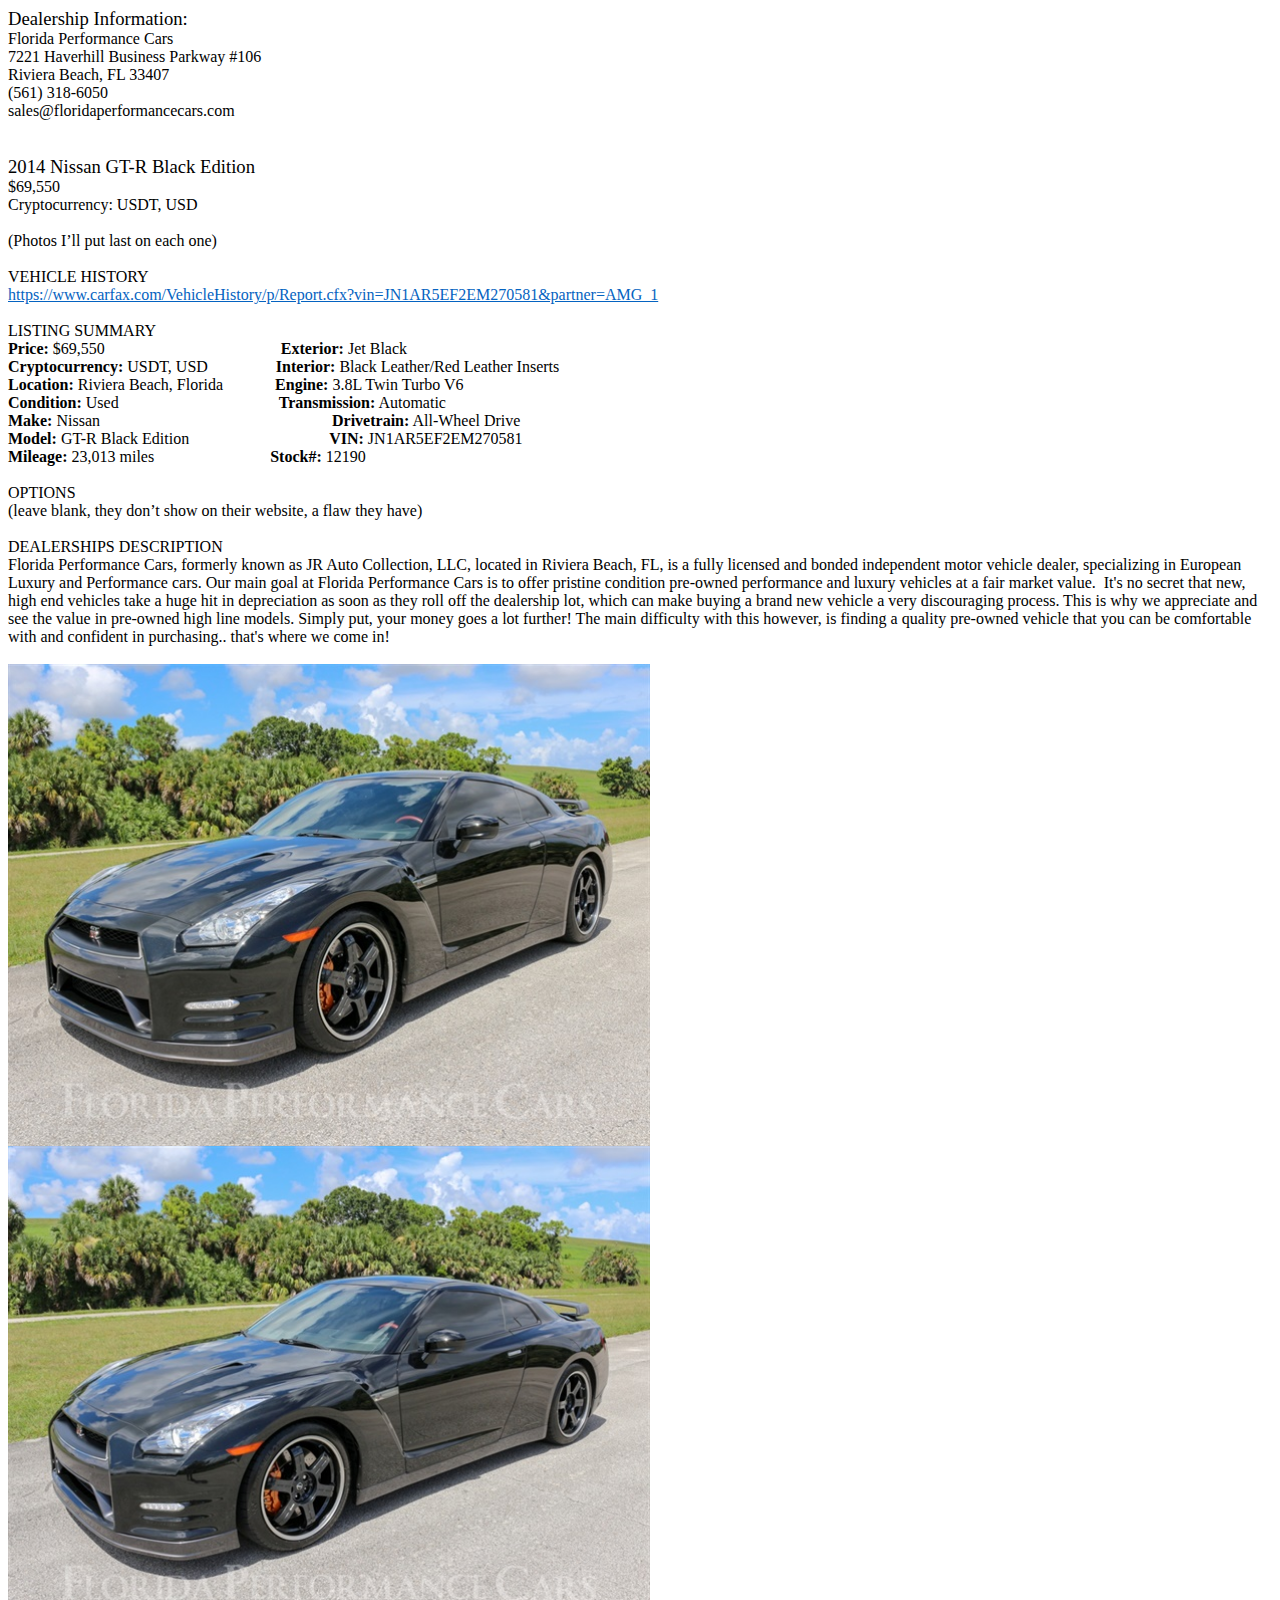
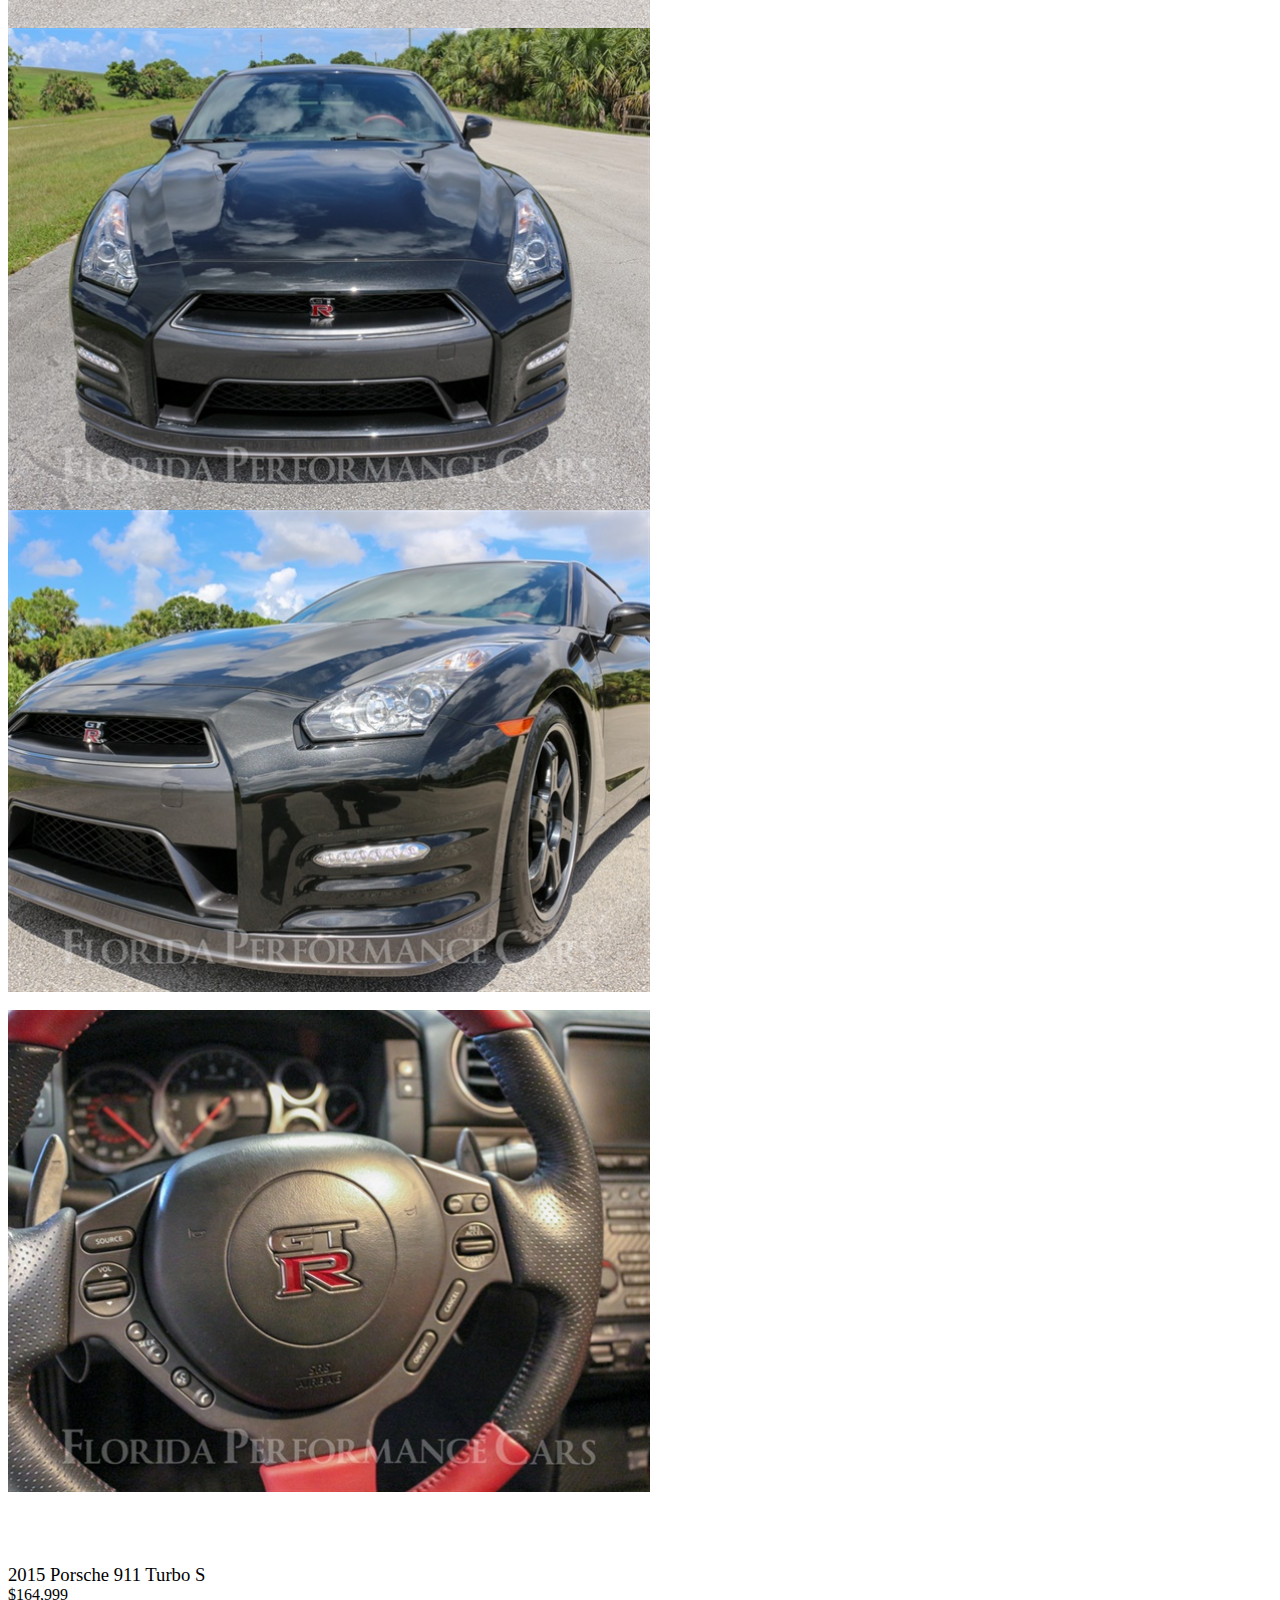
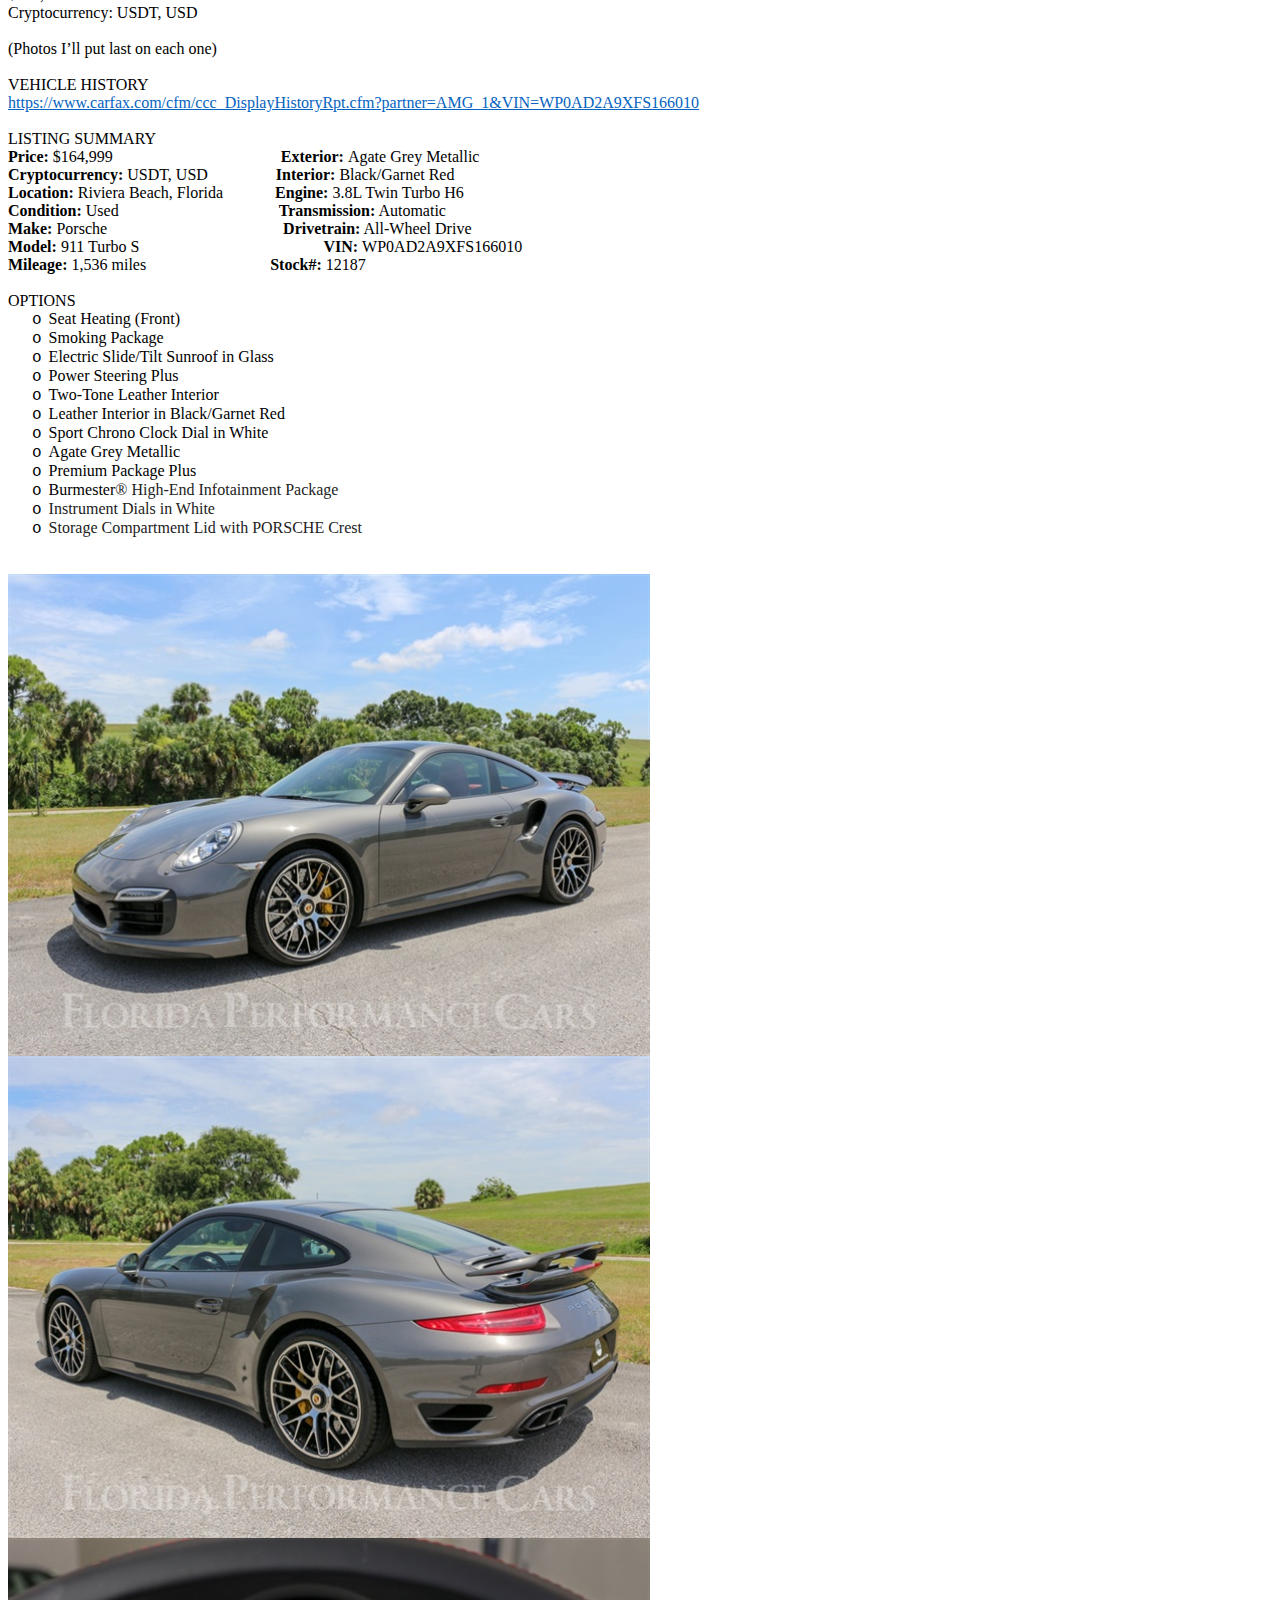
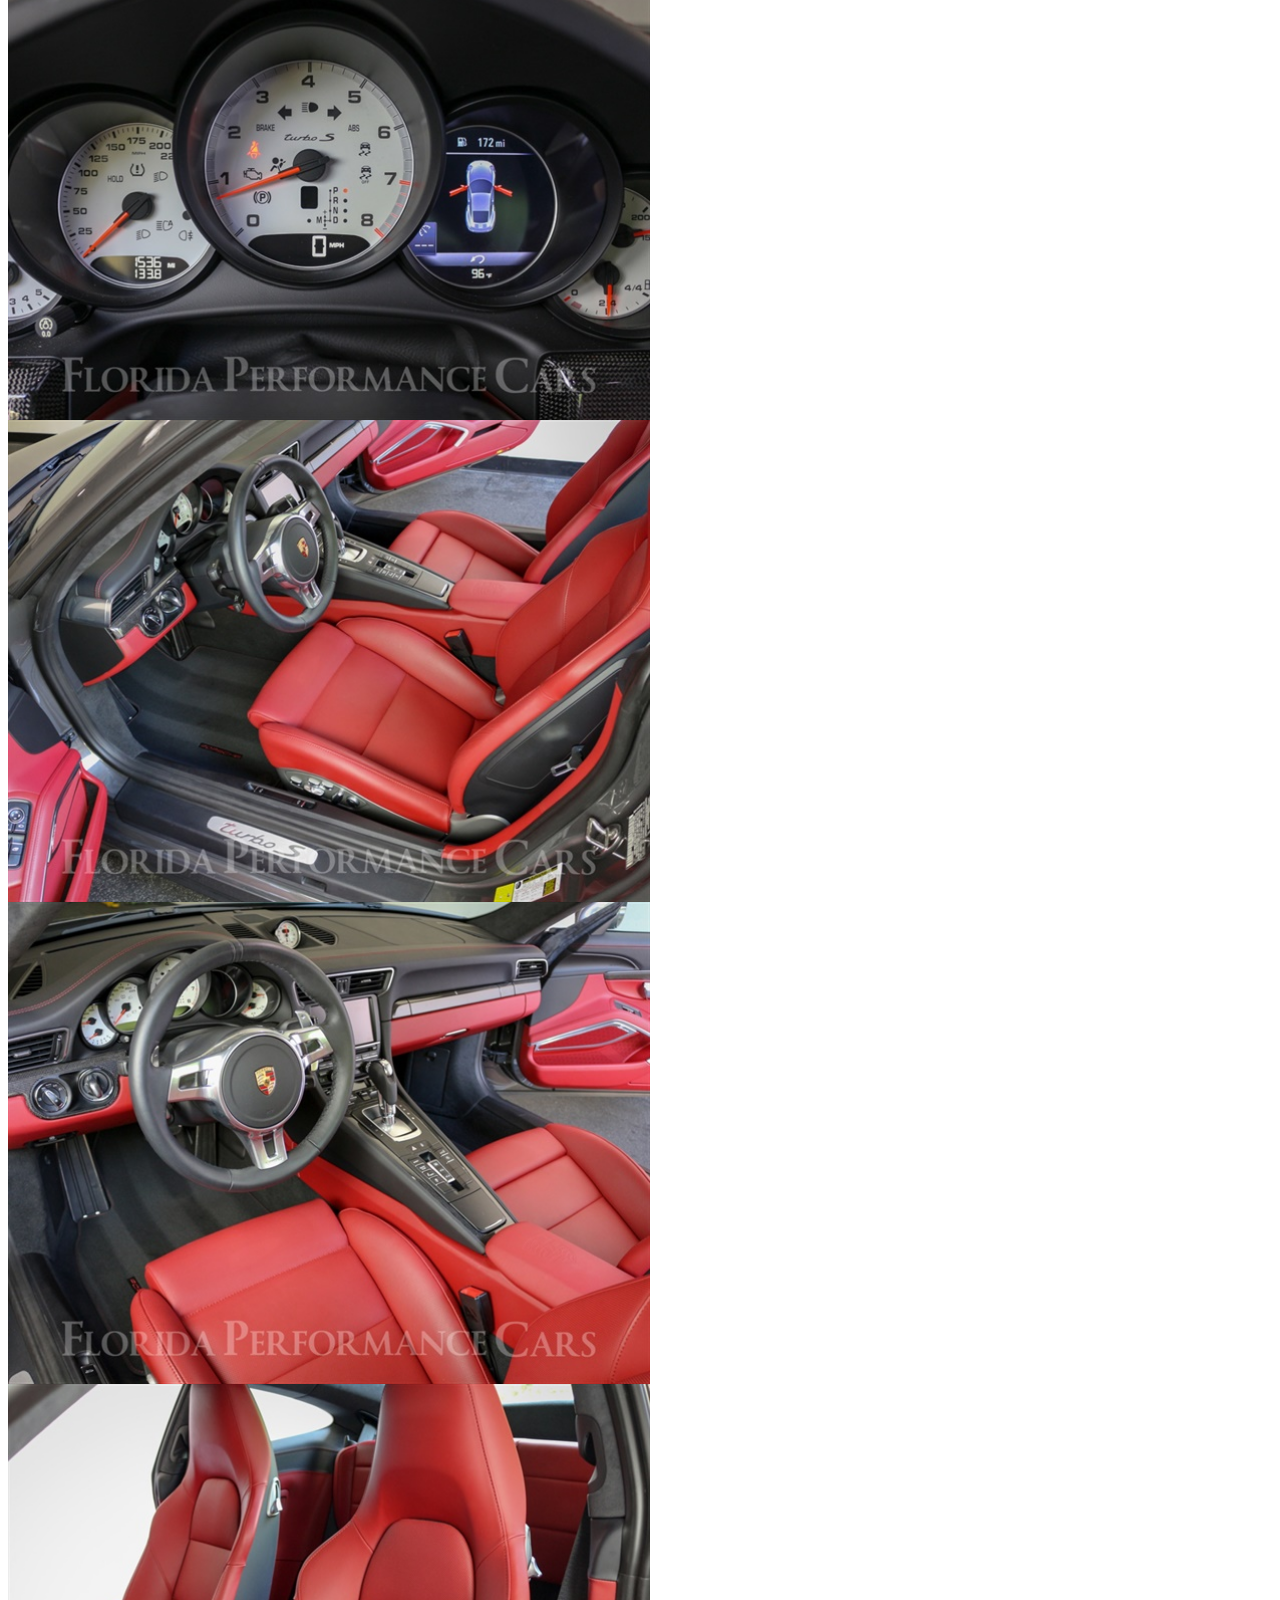
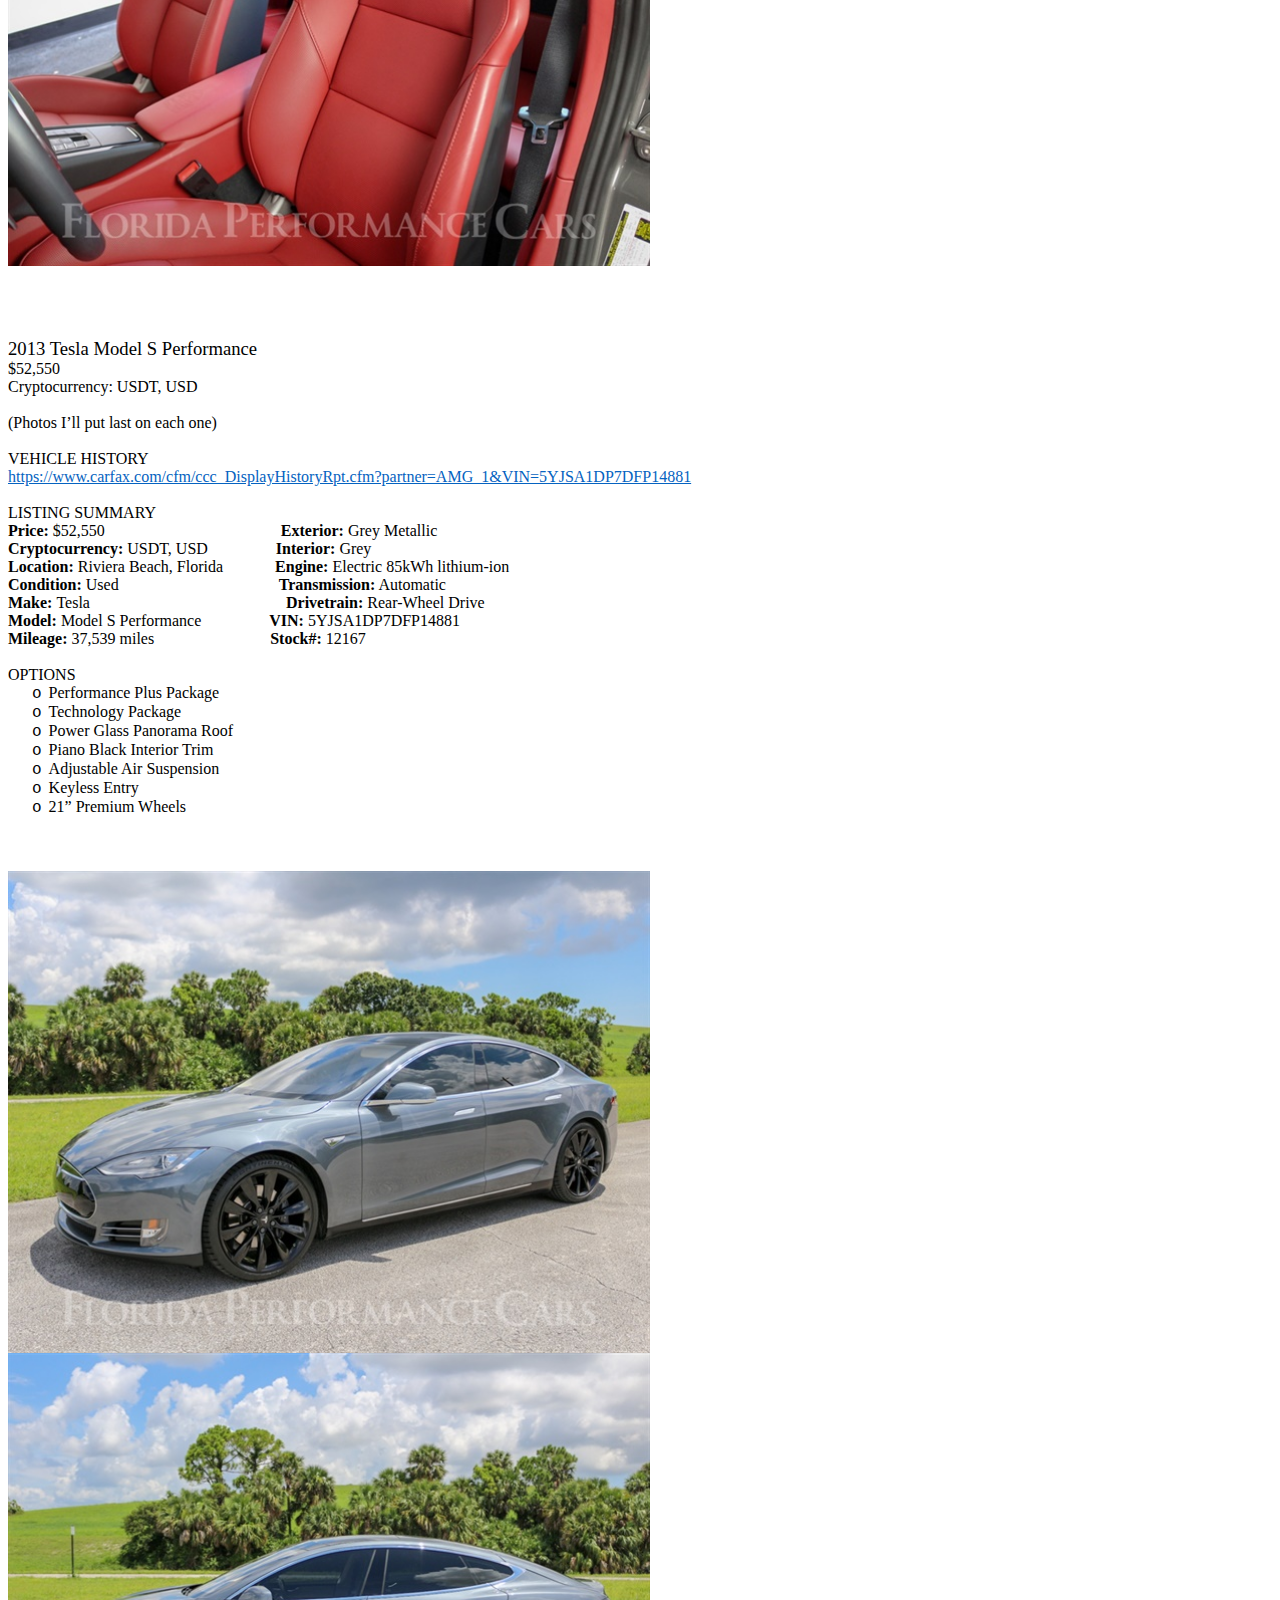
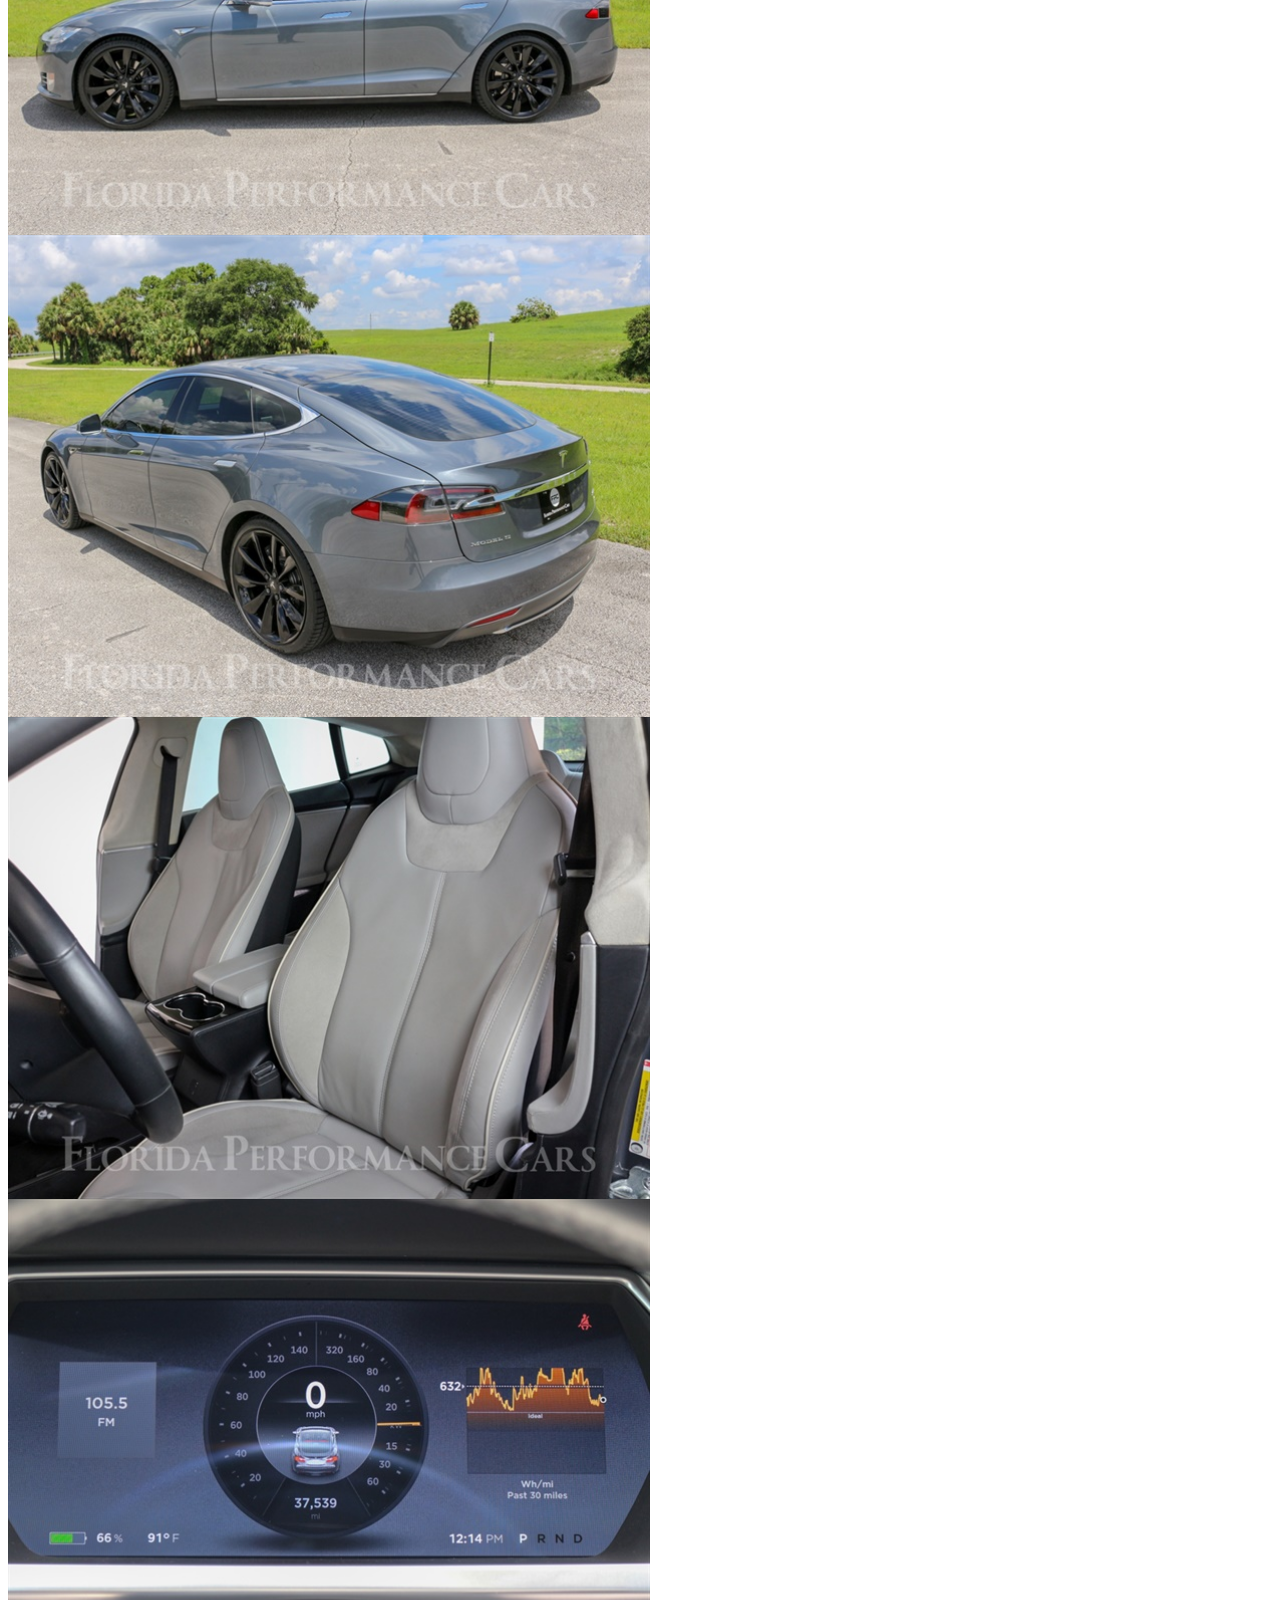
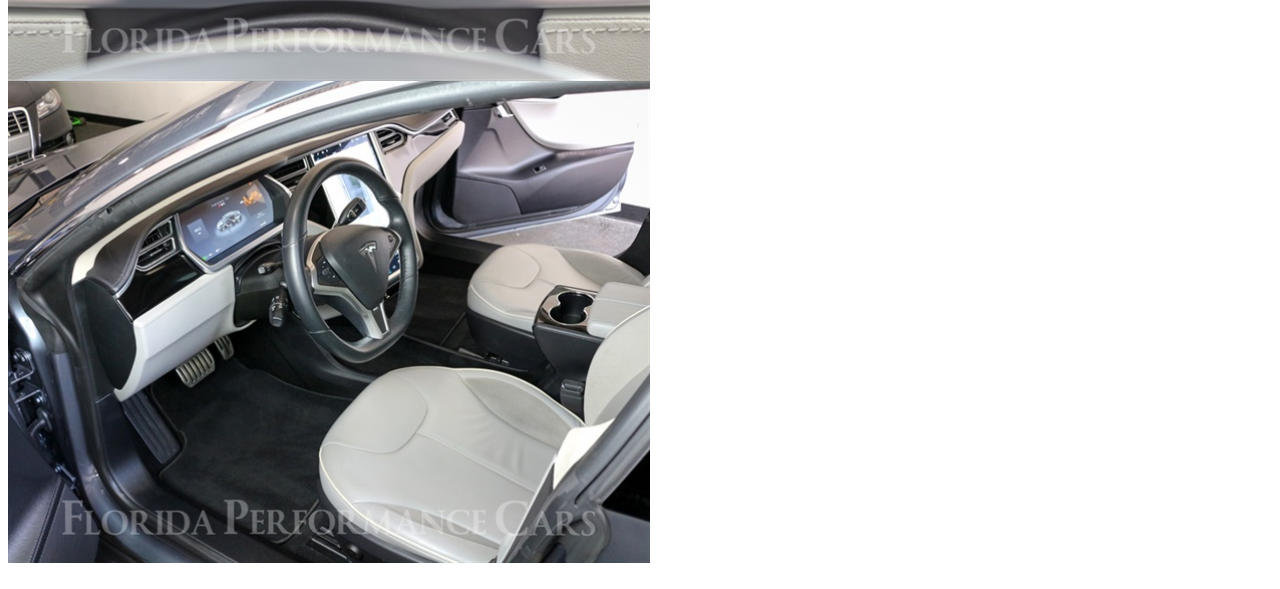
<file: Website Content:Resources/Sample for Florida Performance Motors.htm>
<html xmlns:v="urn:schemas-microsoft-com:vml"
xmlns:o="urn:schemas-microsoft-com:office:office"
xmlns:w="urn:schemas-microsoft-com:office:word"
xmlns:m="http://schemas.microsoft.com/office/2004/12/omml"
xmlns:mv="http://macVmlSchemaUri" xmlns="http://www.w3.org/TR/REC-html40">

<head>
<meta name=Title content="">
<meta name=Keywords content="">
<meta http-equiv=Content-Type content="text/html; charset=macintosh">
<meta name=ProgId content=Word.Document>
<meta name=Generator content="Microsoft Word 14">
<meta name=Originator content="Microsoft Word 14">
<link rel=File-List
href="Sample%20for%20Florida%20Performance%20Motors_files/filelist.xml">
<link rel=Edit-Time-Data
href="Sample%20for%20Florida%20Performance%20Motors_files/editdata.mso">
<!--[if !mso]>
<style>
v\:* {behavior:url(#default#VML);}
o\:* {behavior:url(#default#VML);}
w\:* {behavior:url(#default#VML);}
.shape {behavior:url(#default#VML);}
</style>
<![endif]--><!--[if gte mso 9]><xml>
 <o:DocumentProperties>
  <o:Author>Dylan G Hoffman (STUDENT)</o:Author>
  <o:LastAuthor>Steven Dempsey</o:LastAuthor>
  <o:Revision>2</o:Revision>
  <o:TotalTime>42</o:TotalTime>
  <o:Created>2018-08-06T17:13:00Z</o:Created>
  <o:LastSaved>2018-08-06T17:13:00Z</o:LastSaved>
  <o:Pages>5</o:Pages>
  <o:Words>942</o:Words>
  <o:Characters>5376</o:Characters>
  <o:Lines>44</o:Lines>
  <o:Paragraphs>12</o:Paragraphs>
  <o:CharactersWithSpaces>6306</o:CharactersWithSpaces>
  <o:Version>14.0</o:Version>
 </o:DocumentProperties>
 <o:OfficeDocumentSettings>
  <o:AllowPNG/>
 </o:OfficeDocumentSettings>
</xml><![endif]-->
<link rel=themeData
href="Sample%20for%20Florida%20Performance%20Motors_files/themedata.xml">
<!--[if gte mso 9]><xml>
 <w:WordDocument>
  <w:TrackMoves>false</w:TrackMoves>
  <w:TrackFormatting/>
  <w:PunctuationKerning/>
  <w:ValidateAgainstSchemas/>
  <w:SaveIfXMLInvalid>false</w:SaveIfXMLInvalid>
  <w:IgnoreMixedContent>false</w:IgnoreMixedContent>
  <w:AlwaysShowPlaceholderText>false</w:AlwaysShowPlaceholderText>
  <w:DoNotPromoteQF/>
  <w:LidThemeOther>EN-US</w:LidThemeOther>
  <w:LidThemeAsian>JA</w:LidThemeAsian>
  <w:LidThemeComplexScript>X-NONE</w:LidThemeComplexScript>
  <w:Compatibility>
   <w:BreakWrappedTables/>
   <w:SnapToGridInCell/>
   <w:WrapTextWithPunct/>
   <w:UseAsianBreakRules/>
   <w:DontGrowAutofit/>
   <w:SplitPgBreakAndParaMark/>
   <w:EnableOpenTypeKerning/>
   <w:DontFlipMirrorIndents/>
   <w:OverrideTableStyleHps/>
  </w:Compatibility>
  <m:mathPr>
   <m:mathFont m:val="Cambria Math"/>
   <m:brkBin m:val="before"/>
   <m:brkBinSub m:val="&#45;-"/>
   <m:smallFrac m:val="off"/>
   <m:dispDef/>
   <m:lMargin m:val="0"/>
   <m:rMargin m:val="0"/>
   <m:defJc m:val="centerGroup"/>
   <m:wrapIndent m:val="1440"/>
   <m:intLim m:val="subSup"/>
   <m:naryLim m:val="undOvr"/>
  </m:mathPr></w:WordDocument>
</xml><![endif]--><!--[if gte mso 9]><xml>
 <w:LatentStyles DefLockedState="false" DefUnhideWhenUsed="true"
  DefSemiHidden="true" DefQFormat="false" DefPriority="99"
  LatentStyleCount="276">
  <w:LsdException Locked="false" Priority="0" SemiHidden="false"
   UnhideWhenUsed="false" QFormat="true" Name="Normal"/>
  <w:LsdException Locked="false" Priority="9" SemiHidden="false"
   UnhideWhenUsed="false" QFormat="true" Name="heading 1"/>
  <w:LsdException Locked="false" Priority="9" QFormat="true" Name="heading 2"/>
  <w:LsdException Locked="false" Priority="9" QFormat="true" Name="heading 3"/>
  <w:LsdException Locked="false" Priority="9" QFormat="true" Name="heading 4"/>
  <w:LsdException Locked="false" Priority="9" QFormat="true" Name="heading 5"/>
  <w:LsdException Locked="false" Priority="9" QFormat="true" Name="heading 6"/>
  <w:LsdException Locked="false" Priority="9" QFormat="true" Name="heading 7"/>
  <w:LsdException Locked="false" Priority="9" QFormat="true" Name="heading 8"/>
  <w:LsdException Locked="false" Priority="9" QFormat="true" Name="heading 9"/>
  <w:LsdException Locked="false" Priority="39" Name="toc 1"/>
  <w:LsdException Locked="false" Priority="39" Name="toc 2"/>
  <w:LsdException Locked="false" Priority="39" Name="toc 3"/>
  <w:LsdException Locked="false" Priority="39" Name="toc 4"/>
  <w:LsdException Locked="false" Priority="39" Name="toc 5"/>
  <w:LsdException Locked="false" Priority="39" Name="toc 6"/>
  <w:LsdException Locked="false" Priority="39" Name="toc 7"/>
  <w:LsdException Locked="false" Priority="39" Name="toc 8"/>
  <w:LsdException Locked="false" Priority="39" Name="toc 9"/>
  <w:LsdException Locked="false" Priority="35" QFormat="true" Name="caption"/>
  <w:LsdException Locked="false" Priority="10" SemiHidden="false"
   UnhideWhenUsed="false" QFormat="true" Name="Title"/>
  <w:LsdException Locked="false" Priority="1" Name="Default Paragraph Font"/>
  <w:LsdException Locked="false" Priority="11" SemiHidden="false"
   UnhideWhenUsed="false" QFormat="true" Name="Subtitle"/>
  <w:LsdException Locked="false" Priority="22" SemiHidden="false"
   UnhideWhenUsed="false" QFormat="true" Name="Strong"/>
  <w:LsdException Locked="false" Priority="20" SemiHidden="false"
   UnhideWhenUsed="false" QFormat="true" Name="Emphasis"/>
  <w:LsdException Locked="false" Priority="39" SemiHidden="false"
   UnhideWhenUsed="false" Name="Table Grid"/>
  <w:LsdException Locked="false" SemiHidden="false" UnhideWhenUsed="false"
   Name="Note Level 1"/>
  <w:LsdException Locked="false" SemiHidden="false" UnhideWhenUsed="false"
   Name="Note Level 2"/>
  <w:LsdException Locked="false" SemiHidden="false" UnhideWhenUsed="false"
   Name="Note Level 3"/>
  <w:LsdException Locked="false" SemiHidden="false" UnhideWhenUsed="false"
   Name="Note Level 4"/>
  <w:LsdException Locked="false" SemiHidden="false" UnhideWhenUsed="false"
   Name="Note Level 5"/>
  <w:LsdException Locked="false" SemiHidden="false" UnhideWhenUsed="false"
   Name="Note Level 6"/>
  <w:LsdException Locked="false" SemiHidden="false" UnhideWhenUsed="false"
   Name="Note Level 7"/>
  <w:LsdException Locked="false" SemiHidden="false" UnhideWhenUsed="false"
   Name="Note Level 8"/>
  <w:LsdException Locked="false" SemiHidden="false" UnhideWhenUsed="false"
   Name="Note Level 9"/>
  <w:LsdException Locked="false" UnhideWhenUsed="false" Name="Placeholder Text"/>
  <w:LsdException Locked="false" Priority="1" SemiHidden="false"
   UnhideWhenUsed="false" QFormat="true" Name="No Spacing"/>
  <w:LsdException Locked="false" Priority="60" SemiHidden="false"
   UnhideWhenUsed="false" Name="Light Shading"/>
  <w:LsdException Locked="false" Priority="61" SemiHidden="false"
   UnhideWhenUsed="false" Name="Light List"/>
  <w:LsdException Locked="false" Priority="62" SemiHidden="false"
   UnhideWhenUsed="false" Name="Light Grid"/>
  <w:LsdException Locked="false" Priority="63" SemiHidden="false"
   UnhideWhenUsed="false" Name="Medium Shading 1"/>
  <w:LsdException Locked="false" Priority="64" SemiHidden="false"
   UnhideWhenUsed="false" Name="Medium Shading 2"/>
  <w:LsdException Locked="false" Priority="65" SemiHidden="false"
   UnhideWhenUsed="false" Name="Medium List 1"/>
  <w:LsdException Locked="false" Priority="66" SemiHidden="false"
   UnhideWhenUsed="false" Name="Medium List 2"/>
  <w:LsdException Locked="false" Priority="67" SemiHidden="false"
   UnhideWhenUsed="false" Name="Medium Grid 1"/>
  <w:LsdException Locked="false" Priority="68" SemiHidden="false"
   UnhideWhenUsed="false" Name="Medium Grid 2"/>
  <w:LsdException Locked="false" Priority="69" SemiHidden="false"
   UnhideWhenUsed="false" Name="Medium Grid 3"/>
  <w:LsdException Locked="false" Priority="70" SemiHidden="false"
   UnhideWhenUsed="false" Name="Dark List"/>
  <w:LsdException Locked="false" Priority="71" SemiHidden="false"
   UnhideWhenUsed="false" Name="Colorful Shading"/>
  <w:LsdException Locked="false" Priority="72" SemiHidden="false"
   UnhideWhenUsed="false" Name="Colorful List"/>
  <w:LsdException Locked="false" Priority="73" SemiHidden="false"
   UnhideWhenUsed="false" Name="Colorful Grid"/>
  <w:LsdException Locked="false" Priority="60" SemiHidden="false"
   UnhideWhenUsed="false" Name="Light Shading Accent 1"/>
  <w:LsdException Locked="false" Priority="61" SemiHidden="false"
   UnhideWhenUsed="false" Name="Light List Accent 1"/>
  <w:LsdException Locked="false" Priority="62" SemiHidden="false"
   UnhideWhenUsed="false" Name="Light Grid Accent 1"/>
  <w:LsdException Locked="false" Priority="63" SemiHidden="false"
   UnhideWhenUsed="false" Name="Medium Shading 1 Accent 1"/>
  <w:LsdException Locked="false" Priority="64" SemiHidden="false"
   UnhideWhenUsed="false" Name="Medium Shading 2 Accent 1"/>
  <w:LsdException Locked="false" Priority="65" SemiHidden="false"
   UnhideWhenUsed="false" Name="Medium List 1 Accent 1"/>
  <w:LsdException Locked="false" UnhideWhenUsed="false" Name="Revision"/>
  <w:LsdException Locked="false" Priority="34" SemiHidden="false"
   UnhideWhenUsed="false" QFormat="true" Name="List Paragraph"/>
  <w:LsdException Locked="false" Priority="29" SemiHidden="false"
   UnhideWhenUsed="false" QFormat="true" Name="Quote"/>
  <w:LsdException Locked="false" Priority="30" SemiHidden="false"
   UnhideWhenUsed="false" QFormat="true" Name="Intense Quote"/>
  <w:LsdException Locked="false" Priority="66" SemiHidden="false"
   UnhideWhenUsed="false" Name="Medium List 2 Accent 1"/>
  <w:LsdException Locked="false" Priority="67" SemiHidden="false"
   UnhideWhenUsed="false" Name="Medium Grid 1 Accent 1"/>
  <w:LsdException Locked="false" Priority="68" SemiHidden="false"
   UnhideWhenUsed="false" Name="Medium Grid 2 Accent 1"/>
  <w:LsdException Locked="false" Priority="69" SemiHidden="false"
   UnhideWhenUsed="false" Name="Medium Grid 3 Accent 1"/>
  <w:LsdException Locked="false" Priority="70" SemiHidden="false"
   UnhideWhenUsed="false" Name="Dark List Accent 1"/>
  <w:LsdException Locked="false" Priority="71" SemiHidden="false"
   UnhideWhenUsed="false" Name="Colorful Shading Accent 1"/>
  <w:LsdException Locked="false" Priority="72" SemiHidden="false"
   UnhideWhenUsed="false" Name="Colorful List Accent 1"/>
  <w:LsdException Locked="false" Priority="73" SemiHidden="false"
   UnhideWhenUsed="false" Name="Colorful Grid Accent 1"/>
  <w:LsdException Locked="false" Priority="60" SemiHidden="false"
   UnhideWhenUsed="false" Name="Light Shading Accent 2"/>
  <w:LsdException Locked="false" Priority="61" SemiHidden="false"
   UnhideWhenUsed="false" Name="Light List Accent 2"/>
  <w:LsdException Locked="false" Priority="62" SemiHidden="false"
   UnhideWhenUsed="false" Name="Light Grid Accent 2"/>
  <w:LsdException Locked="false" Priority="63" SemiHidden="false"
   UnhideWhenUsed="false" Name="Medium Shading 1 Accent 2"/>
  <w:LsdException Locked="false" Priority="64" SemiHidden="false"
   UnhideWhenUsed="false" Name="Medium Shading 2 Accent 2"/>
  <w:LsdException Locked="false" Priority="65" SemiHidden="false"
   UnhideWhenUsed="false" Name="Medium List 1 Accent 2"/>
  <w:LsdException Locked="false" Priority="66" SemiHidden="false"
   UnhideWhenUsed="false" Name="Medium List 2 Accent 2"/>
  <w:LsdException Locked="false" Priority="67" SemiHidden="false"
   UnhideWhenUsed="false" Name="Medium Grid 1 Accent 2"/>
  <w:LsdException Locked="false" Priority="68" SemiHidden="false"
   UnhideWhenUsed="false" Name="Medium Grid 2 Accent 2"/>
  <w:LsdException Locked="false" Priority="69" SemiHidden="false"
   UnhideWhenUsed="false" Name="Medium Grid 3 Accent 2"/>
  <w:LsdException Locked="false" Priority="70" SemiHidden="false"
   UnhideWhenUsed="false" Name="Dark List Accent 2"/>
  <w:LsdException Locked="false" Priority="71" SemiHidden="false"
   UnhideWhenUsed="false" Name="Colorful Shading Accent 2"/>
  <w:LsdException Locked="false" Priority="72" SemiHidden="false"
   UnhideWhenUsed="false" Name="Colorful List Accent 2"/>
  <w:LsdException Locked="false" Priority="73" SemiHidden="false"
   UnhideWhenUsed="false" Name="Colorful Grid Accent 2"/>
  <w:LsdException Locked="false" Priority="60" SemiHidden="false"
   UnhideWhenUsed="false" Name="Light Shading Accent 3"/>
  <w:LsdException Locked="false" Priority="61" SemiHidden="false"
   UnhideWhenUsed="false" Name="Light List Accent 3"/>
  <w:LsdException Locked="false" Priority="62" SemiHidden="false"
   UnhideWhenUsed="false" Name="Light Grid Accent 3"/>
  <w:LsdException Locked="false" Priority="63" SemiHidden="false"
   UnhideWhenUsed="false" Name="Medium Shading 1 Accent 3"/>
  <w:LsdException Locked="false" Priority="64" SemiHidden="false"
   UnhideWhenUsed="false" Name="Medium Shading 2 Accent 3"/>
  <w:LsdException Locked="false" Priority="65" SemiHidden="false"
   UnhideWhenUsed="false" Name="Medium List 1 Accent 3"/>
  <w:LsdException Locked="false" Priority="66" SemiHidden="false"
   UnhideWhenUsed="false" Name="Medium List 2 Accent 3"/>
  <w:LsdException Locked="false" Priority="67" SemiHidden="false"
   UnhideWhenUsed="false" Name="Medium Grid 1 Accent 3"/>
  <w:LsdException Locked="false" Priority="68" SemiHidden="false"
   UnhideWhenUsed="false" Name="Medium Grid 2 Accent 3"/>
  <w:LsdException Locked="false" Priority="69" SemiHidden="false"
   UnhideWhenUsed="false" Name="Medium Grid 3 Accent 3"/>
  <w:LsdException Locked="false" Priority="70" SemiHidden="false"
   UnhideWhenUsed="false" Name="Dark List Accent 3"/>
  <w:LsdException Locked="false" Priority="71" SemiHidden="false"
   UnhideWhenUsed="false" Name="Colorful Shading Accent 3"/>
  <w:LsdException Locked="false" Priority="72" SemiHidden="false"
   UnhideWhenUsed="false" Name="Colorful List Accent 3"/>
  <w:LsdException Locked="false" Priority="73" SemiHidden="false"
   UnhideWhenUsed="false" Name="Colorful Grid Accent 3"/>
  <w:LsdException Locked="false" Priority="60" SemiHidden="false"
   UnhideWhenUsed="false" Name="Light Shading Accent 4"/>
  <w:LsdException Locked="false" Priority="61" SemiHidden="false"
   UnhideWhenUsed="false" Name="Light List Accent 4"/>
  <w:LsdException Locked="false" Priority="62" SemiHidden="false"
   UnhideWhenUsed="false" Name="Light Grid Accent 4"/>
  <w:LsdException Locked="false" Priority="63" SemiHidden="false"
   UnhideWhenUsed="false" Name="Medium Shading 1 Accent 4"/>
  <w:LsdException Locked="false" Priority="64" SemiHidden="false"
   UnhideWhenUsed="false" Name="Medium Shading 2 Accent 4"/>
  <w:LsdException Locked="false" Priority="65" SemiHidden="false"
   UnhideWhenUsed="false" Name="Medium List 1 Accent 4"/>
  <w:LsdException Locked="false" Priority="66" SemiHidden="false"
   UnhideWhenUsed="false" Name="Medium List 2 Accent 4"/>
  <w:LsdException Locked="false" Priority="67" SemiHidden="false"
   UnhideWhenUsed="false" Name="Medium Grid 1 Accent 4"/>
  <w:LsdException Locked="false" Priority="68" SemiHidden="false"
   UnhideWhenUsed="false" Name="Medium Grid 2 Accent 4"/>
  <w:LsdException Locked="false" Priority="69" SemiHidden="false"
   UnhideWhenUsed="false" Name="Medium Grid 3 Accent 4"/>
  <w:LsdException Locked="false" Priority="70" SemiHidden="false"
   UnhideWhenUsed="false" Name="Dark List Accent 4"/>
  <w:LsdException Locked="false" Priority="71" SemiHidden="false"
   UnhideWhenUsed="false" Name="Colorful Shading Accent 4"/>
  <w:LsdException Locked="false" Priority="72" SemiHidden="false"
   UnhideWhenUsed="false" Name="Colorful List Accent 4"/>
  <w:LsdException Locked="false" Priority="73" SemiHidden="false"
   UnhideWhenUsed="false" Name="Colorful Grid Accent 4"/>
  <w:LsdException Locked="false" Priority="60" SemiHidden="false"
   UnhideWhenUsed="false" Name="Light Shading Accent 5"/>
  <w:LsdException Locked="false" Priority="61" SemiHidden="false"
   UnhideWhenUsed="false" Name="Light List Accent 5"/>
  <w:LsdException Locked="false" Priority="62" SemiHidden="false"
   UnhideWhenUsed="false" Name="Light Grid Accent 5"/>
  <w:LsdException Locked="false" Priority="63" SemiHidden="false"
   UnhideWhenUsed="false" Name="Medium Shading 1 Accent 5"/>
  <w:LsdException Locked="false" Priority="64" SemiHidden="false"
   UnhideWhenUsed="false" Name="Medium Shading 2 Accent 5"/>
  <w:LsdException Locked="false" Priority="65" SemiHidden="false"
   UnhideWhenUsed="false" Name="Medium List 1 Accent 5"/>
  <w:LsdException Locked="false" Priority="66" SemiHidden="false"
   UnhideWhenUsed="false" Name="Medium List 2 Accent 5"/>
  <w:LsdException Locked="false" Priority="67" SemiHidden="false"
   UnhideWhenUsed="false" Name="Medium Grid 1 Accent 5"/>
  <w:LsdException Locked="false" Priority="68" SemiHidden="false"
   UnhideWhenUsed="false" Name="Medium Grid 2 Accent 5"/>
  <w:LsdException Locked="false" Priority="69" SemiHidden="false"
   UnhideWhenUsed="false" Name="Medium Grid 3 Accent 5"/>
  <w:LsdException Locked="false" Priority="70" SemiHidden="false"
   UnhideWhenUsed="false" Name="Dark List Accent 5"/>
  <w:LsdException Locked="false" Priority="71" SemiHidden="false"
   UnhideWhenUsed="false" Name="Colorful Shading Accent 5"/>
  <w:LsdException Locked="false" Priority="72" SemiHidden="false"
   UnhideWhenUsed="false" Name="Colorful List Accent 5"/>
  <w:LsdException Locked="false" Priority="73" SemiHidden="false"
   UnhideWhenUsed="false" Name="Colorful Grid Accent 5"/>
  <w:LsdException Locked="false" Priority="60" SemiHidden="false"
   UnhideWhenUsed="false" Name="Light Shading Accent 6"/>
  <w:LsdException Locked="false" Priority="61" SemiHidden="false"
   UnhideWhenUsed="false" Name="Light List Accent 6"/>
  <w:LsdException Locked="false" Priority="62" SemiHidden="false"
   UnhideWhenUsed="false" Name="Light Grid Accent 6"/>
  <w:LsdException Locked="false" Priority="63" SemiHidden="false"
   UnhideWhenUsed="false" Name="Medium Shading 1 Accent 6"/>
  <w:LsdException Locked="false" Priority="64" SemiHidden="false"
   UnhideWhenUsed="false" Name="Medium Shading 2 Accent 6"/>
  <w:LsdException Locked="false" Priority="65" SemiHidden="false"
   UnhideWhenUsed="false" Name="Medium List 1 Accent 6"/>
  <w:LsdException Locked="false" Priority="66" SemiHidden="false"
   UnhideWhenUsed="false" Name="Medium List 2 Accent 6"/>
  <w:LsdException Locked="false" Priority="67" SemiHidden="false"
   UnhideWhenUsed="false" Name="Medium Grid 1 Accent 6"/>
  <w:LsdException Locked="false" Priority="68" SemiHidden="false"
   UnhideWhenUsed="false" Name="Medium Grid 2 Accent 6"/>
  <w:LsdException Locked="false" Priority="69" SemiHidden="false"
   UnhideWhenUsed="false" Name="Medium Grid 3 Accent 6"/>
  <w:LsdException Locked="false" Priority="70" SemiHidden="false"
   UnhideWhenUsed="false" Name="Dark List Accent 6"/>
  <w:LsdException Locked="false" Priority="71" SemiHidden="false"
   UnhideWhenUsed="false" Name="Colorful Shading Accent 6"/>
  <w:LsdException Locked="false" Priority="72" SemiHidden="false"
   UnhideWhenUsed="false" Name="Colorful List Accent 6"/>
  <w:LsdException Locked="false" Priority="73" SemiHidden="false"
   UnhideWhenUsed="false" Name="Colorful Grid Accent 6"/>
  <w:LsdException Locked="false" Priority="19" SemiHidden="false"
   UnhideWhenUsed="false" QFormat="true" Name="Subtle Emphasis"/>
  <w:LsdException Locked="false" Priority="21" SemiHidden="false"
   UnhideWhenUsed="false" QFormat="true" Name="Intense Emphasis"/>
  <w:LsdException Locked="false" Priority="31" SemiHidden="false"
   UnhideWhenUsed="false" QFormat="true" Name="Subtle Reference"/>
  <w:LsdException Locked="false" Priority="32" SemiHidden="false"
   UnhideWhenUsed="false" QFormat="true" Name="Intense Reference"/>
  <w:LsdException Locked="false" Priority="33" SemiHidden="false"
   UnhideWhenUsed="false" QFormat="true" Name="Book Title"/>
  <w:LsdException Locked="false" Priority="37" Name="Bibliography"/>
  <w:LsdException Locked="false" Priority="39" QFormat="true" Name="TOC Heading"/>
 </w:LatentStyles>
</xml><![endif]-->
<style>
<!--
 /* Font Definitions */
@font-face
	{font-family:Arial;
	panose-1:2 11 6 4 2 2 2 2 2 4;
	mso-font-charset:0;
	mso-generic-font-family:auto;
	mso-font-pitch:variable;
	mso-font-signature:-536859905 -1073711037 9 0 511 0;}
@font-face
	{font-family:"Courier New";
	panose-1:2 7 3 9 2 2 5 2 4 4;
	mso-font-charset:0;
	mso-generic-font-family:auto;
	mso-font-pitch:variable;
	mso-font-signature:-536859905 -1073711037 9 0 511 0;}
@font-face
	{font-family:Wingdings;
	panose-1:5 0 0 0 0 0 0 0 0 0;
	mso-font-charset:2;
	mso-generic-font-family:auto;
	mso-font-pitch:variable;
	mso-font-signature:0 268435456 0 0 -2147483648 0;}
@font-face
	{font-family:Wingdings;
	panose-1:5 0 0 0 0 0 0 0 0 0;
	mso-font-charset:2;
	mso-generic-font-family:auto;
	mso-font-pitch:variable;
	mso-font-signature:0 268435456 0 0 -2147483648 0;}
@font-face
	{font-family:Calibri;
	panose-1:2 15 5 2 2 2 4 3 2 4;
	mso-font-charset:0;
	mso-generic-font-family:auto;
	mso-font-pitch:variable;
	mso-font-signature:-520092929 1073786111 9 0 415 0;}
@font-face
	{font-family:Avenir;
	mso-font-alt:"Avenir Roman";
	mso-font-charset:77;
	mso-generic-font-family:swiss;
	mso-font-pitch:variable;
	mso-font-signature:-2147483473 1342185546 0 0 155 0;}
@font-face
	{font-family:"Lucida Grande";
	panose-1:2 11 6 0 4 5 2 2 2 4;
	mso-font-charset:0;
	mso-generic-font-family:auto;
	mso-font-pitch:variable;
	mso-font-signature:-520090897 1342218751 0 0 447 0;}
 /* Style Definitions */
p.MsoNormal, li.MsoNormal, div.MsoNormal
	{mso-style-unhide:no;
	mso-style-qformat:yes;
	mso-style-parent:"";
	margin:0in;
	margin-bottom:.0001pt;
	mso-pagination:widow-orphan;
	font-size:12.0pt;
	font-family:"Times New Roman";
	mso-fareast-font-family:"Times New Roman";}
a:link, span.MsoHyperlink
	{mso-style-priority:99;
	color:#0563C1;
	mso-themecolor:hyperlink;
	text-decoration:underline;
	text-underline:single;}
a:visited, span.MsoHyperlinkFollowed
	{mso-style-noshow:yes;
	mso-style-priority:99;
	color:#954F72;
	mso-themecolor:followedhyperlink;
	text-decoration:underline;
	text-underline:single;}
p.MsoAcetate, li.MsoAcetate, div.MsoAcetate
	{mso-style-noshow:yes;
	mso-style-priority:99;
	mso-style-link:"Balloon Text Char";
	margin:0in;
	margin-bottom:.0001pt;
	mso-pagination:widow-orphan;
	font-size:9.0pt;
	font-family:"Lucida Grande";
	mso-fareast-font-family:"Times New Roman";}
p.MsoListParagraph, li.MsoListParagraph, div.MsoListParagraph
	{mso-style-priority:34;
	mso-style-unhide:no;
	mso-style-qformat:yes;
	margin-top:0in;
	margin-right:0in;
	margin-bottom:0in;
	margin-left:.5in;
	margin-bottom:.0001pt;
	mso-add-space:auto;
	mso-pagination:widow-orphan;
	font-size:12.0pt;
	font-family:Calibri;
	mso-ascii-font-family:Calibri;
	mso-ascii-theme-font:minor-latin;
	mso-fareast-font-family:Calibri;
	mso-fareast-theme-font:minor-latin;
	mso-hansi-font-family:Calibri;
	mso-hansi-theme-font:minor-latin;
	mso-bidi-font-family:"Times New Roman";
	mso-bidi-theme-font:minor-bidi;}
p.MsoListParagraphCxSpFirst, li.MsoListParagraphCxSpFirst, div.MsoListParagraphCxSpFirst
	{mso-style-priority:34;
	mso-style-unhide:no;
	mso-style-qformat:yes;
	mso-style-type:export-only;
	margin-top:0in;
	margin-right:0in;
	margin-bottom:0in;
	margin-left:.5in;
	margin-bottom:.0001pt;
	mso-add-space:auto;
	mso-pagination:widow-orphan;
	font-size:12.0pt;
	font-family:Calibri;
	mso-ascii-font-family:Calibri;
	mso-ascii-theme-font:minor-latin;
	mso-fareast-font-family:Calibri;
	mso-fareast-theme-font:minor-latin;
	mso-hansi-font-family:Calibri;
	mso-hansi-theme-font:minor-latin;
	mso-bidi-font-family:"Times New Roman";
	mso-bidi-theme-font:minor-bidi;}
p.MsoListParagraphCxSpMiddle, li.MsoListParagraphCxSpMiddle, div.MsoListParagraphCxSpMiddle
	{mso-style-priority:34;
	mso-style-unhide:no;
	mso-style-qformat:yes;
	mso-style-type:export-only;
	margin-top:0in;
	margin-right:0in;
	margin-bottom:0in;
	margin-left:.5in;
	margin-bottom:.0001pt;
	mso-add-space:auto;
	mso-pagination:widow-orphan;
	font-size:12.0pt;
	font-family:Calibri;
	mso-ascii-font-family:Calibri;
	mso-ascii-theme-font:minor-latin;
	mso-fareast-font-family:Calibri;
	mso-fareast-theme-font:minor-latin;
	mso-hansi-font-family:Calibri;
	mso-hansi-theme-font:minor-latin;
	mso-bidi-font-family:"Times New Roman";
	mso-bidi-theme-font:minor-bidi;}
p.MsoListParagraphCxSpLast, li.MsoListParagraphCxSpLast, div.MsoListParagraphCxSpLast
	{mso-style-priority:34;
	mso-style-unhide:no;
	mso-style-qformat:yes;
	mso-style-type:export-only;
	margin-top:0in;
	margin-right:0in;
	margin-bottom:0in;
	margin-left:.5in;
	margin-bottom:.0001pt;
	mso-add-space:auto;
	mso-pagination:widow-orphan;
	font-size:12.0pt;
	font-family:Calibri;
	mso-ascii-font-family:Calibri;
	mso-ascii-theme-font:minor-latin;
	mso-fareast-font-family:Calibri;
	mso-fareast-theme-font:minor-latin;
	mso-hansi-font-family:Calibri;
	mso-hansi-theme-font:minor-latin;
	mso-bidi-font-family:"Times New Roman";
	mso-bidi-theme-font:minor-bidi;}
span.UnresolvedMention
	{mso-style-name:"Unresolved Mention";
	mso-style-noshow:yes;
	mso-style-priority:99;
	color:gray;
	background:#E6E6E6;}
span.BalloonTextChar
	{mso-style-name:"Balloon Text Char";
	mso-style-noshow:yes;
	mso-style-priority:99;
	mso-style-unhide:no;
	mso-style-locked:yes;
	mso-style-link:"Balloon Text";
	mso-ansi-font-size:9.0pt;
	mso-bidi-font-size:9.0pt;
	font-family:"Lucida Grande";
	mso-ascii-font-family:"Lucida Grande";
	mso-fareast-font-family:"Times New Roman";
	mso-hansi-font-family:"Lucida Grande";
	mso-bidi-font-family:"Lucida Grande";}
.MsoChpDefault
	{mso-style-type:export-only;
	mso-default-props:yes;
	font-family:Calibri;
	mso-ascii-font-family:Calibri;
	mso-ascii-theme-font:minor-latin;
	mso-fareast-font-family:Calibri;
	mso-fareast-theme-font:minor-latin;
	mso-hansi-font-family:Calibri;
	mso-hansi-theme-font:minor-latin;
	mso-bidi-font-family:"Times New Roman";
	mso-bidi-theme-font:minor-bidi;}
@page WordSection1
	{size:8.5in 11.0in;
	margin:1.0in 1.0in 1.0in 1.0in;
	mso-header-margin:.5in;
	mso-footer-margin:.5in;
	mso-paper-source:0;}
div.WordSection1
	{page:WordSection1;}
 /* List Definitions */
@list l0
	{mso-list-id:522597451;
	mso-list-type:hybrid;
	mso-list-template-ids:392327628 67698691 67698691 67698693 67698689 67698691 67698693 67698689 67698691 67698693;}
@list l0:level1
	{mso-level-number-format:bullet;
	mso-level-text:o;
	mso-level-tab-stop:none;
	mso-level-number-position:left;
	text-indent:-.25in;
	font-family:"Courier New";}
@list l0:level2
	{mso-level-number-format:bullet;
	mso-level-text:o;
	mso-level-tab-stop:none;
	mso-level-number-position:left;
	text-indent:-.25in;
	font-family:"Courier New";}
@list l0:level3
	{mso-level-number-format:bullet;
	mso-level-text:\F0A7;
	mso-level-tab-stop:none;
	mso-level-number-position:left;
	text-indent:-.25in;
	font-family:Wingdings;}
@list l0:level4
	{mso-level-number-format:bullet;
	mso-level-text:\F0B7;
	mso-level-tab-stop:none;
	mso-level-number-position:left;
	text-indent:-.25in;
	font-family:Symbol;}
@list l0:level5
	{mso-level-number-format:bullet;
	mso-level-text:o;
	mso-level-tab-stop:none;
	mso-level-number-position:left;
	text-indent:-.25in;
	font-family:"Courier New";}
@list l0:level6
	{mso-level-number-format:bullet;
	mso-level-text:\F0A7;
	mso-level-tab-stop:none;
	mso-level-number-position:left;
	text-indent:-.25in;
	font-family:Wingdings;}
@list l0:level7
	{mso-level-number-format:bullet;
	mso-level-text:\F0B7;
	mso-level-tab-stop:none;
	mso-level-number-position:left;
	text-indent:-.25in;
	font-family:Symbol;}
@list l0:level8
	{mso-level-number-format:bullet;
	mso-level-text:o;
	mso-level-tab-stop:none;
	mso-level-number-position:left;
	text-indent:-.25in;
	font-family:"Courier New";}
@list l0:level9
	{mso-level-number-format:bullet;
	mso-level-text:\F0A7;
	mso-level-tab-stop:none;
	mso-level-number-position:left;
	text-indent:-.25in;
	font-family:Wingdings;}
@list l1
	{mso-list-id:1825656874;
	mso-list-type:hybrid;
	mso-list-template-ids:551828130 67698691 67698691 67698693 67698689 67698691 67698693 67698689 67698691 67698693;}
@list l1:level1
	{mso-level-number-format:bullet;
	mso-level-text:o;
	mso-level-tab-stop:none;
	mso-level-number-position:left;
	text-indent:-.25in;
	font-family:"Courier New";}
@list l1:level2
	{mso-level-number-format:bullet;
	mso-level-text:o;
	mso-level-tab-stop:none;
	mso-level-number-position:left;
	text-indent:-.25in;
	font-family:"Courier New";}
@list l1:level3
	{mso-level-number-format:bullet;
	mso-level-text:\F0A7;
	mso-level-tab-stop:none;
	mso-level-number-position:left;
	text-indent:-.25in;
	font-family:Wingdings;}
@list l1:level4
	{mso-level-number-format:bullet;
	mso-level-text:\F0B7;
	mso-level-tab-stop:none;
	mso-level-number-position:left;
	text-indent:-.25in;
	font-family:Symbol;}
@list l1:level5
	{mso-level-number-format:bullet;
	mso-level-text:o;
	mso-level-tab-stop:none;
	mso-level-number-position:left;
	text-indent:-.25in;
	font-family:"Courier New";}
@list l1:level6
	{mso-level-number-format:bullet;
	mso-level-text:\F0A7;
	mso-level-tab-stop:none;
	mso-level-number-position:left;
	text-indent:-.25in;
	font-family:Wingdings;}
@list l1:level7
	{mso-level-number-format:bullet;
	mso-level-text:\F0B7;
	mso-level-tab-stop:none;
	mso-level-number-position:left;
	text-indent:-.25in;
	font-family:Symbol;}
@list l1:level8
	{mso-level-number-format:bullet;
	mso-level-text:o;
	mso-level-tab-stop:none;
	mso-level-number-position:left;
	text-indent:-.25in;
	font-family:"Courier New";}
@list l1:level9
	{mso-level-number-format:bullet;
	mso-level-text:\F0A7;
	mso-level-tab-stop:none;
	mso-level-number-position:left;
	text-indent:-.25in;
	font-family:Wingdings;}
@list l2
	{mso-list-id:1944411570;
	mso-list-type:hybrid;
	mso-list-template-ids:-1812691078 67698691 67698691 67698693 67698689 67698691 67698693 67698689 67698691 67698693;}
@list l2:level1
	{mso-level-number-format:bullet;
	mso-level-text:o;
	mso-level-tab-stop:none;
	mso-level-number-position:left;
	text-indent:-.25in;
	font-family:"Courier New";}
@list l2:level2
	{mso-level-number-format:bullet;
	mso-level-text:o;
	mso-level-tab-stop:none;
	mso-level-number-position:left;
	text-indent:-.25in;
	font-family:"Courier New";}
@list l2:level3
	{mso-level-number-format:bullet;
	mso-level-text:\F0A7;
	mso-level-tab-stop:none;
	mso-level-number-position:left;
	text-indent:-.25in;
	font-family:Wingdings;}
@list l2:level4
	{mso-level-number-format:bullet;
	mso-level-text:\F0B7;
	mso-level-tab-stop:none;
	mso-level-number-position:left;
	text-indent:-.25in;
	font-family:Symbol;}
@list l2:level5
	{mso-level-number-format:bullet;
	mso-level-text:o;
	mso-level-tab-stop:none;
	mso-level-number-position:left;
	text-indent:-.25in;
	font-family:"Courier New";}
@list l2:level6
	{mso-level-number-format:bullet;
	mso-level-text:\F0A7;
	mso-level-tab-stop:none;
	mso-level-number-position:left;
	text-indent:-.25in;
	font-family:Wingdings;}
@list l2:level7
	{mso-level-number-format:bullet;
	mso-level-text:\F0B7;
	mso-level-tab-stop:none;
	mso-level-number-position:left;
	text-indent:-.25in;
	font-family:Symbol;}
@list l2:level8
	{mso-level-number-format:bullet;
	mso-level-text:o;
	mso-level-tab-stop:none;
	mso-level-number-position:left;
	text-indent:-.25in;
	font-family:"Courier New";}
@list l2:level9
	{mso-level-number-format:bullet;
	mso-level-text:\F0A7;
	mso-level-tab-stop:none;
	mso-level-number-position:left;
	text-indent:-.25in;
	font-family:Wingdings;}
ol
	{margin-bottom:0in;}
ul
	{margin-bottom:0in;}
-->
</style>
<!--[if gte mso 10]>
<style>
 /* Style Definitions */
table.MsoNormalTable
	{mso-style-name:"Table Normal";
	mso-tstyle-rowband-size:0;
	mso-tstyle-colband-size:0;
	mso-style-noshow:yes;
	mso-style-priority:99;
	mso-style-parent:"";
	mso-padding-alt:0in 5.4pt 0in 5.4pt;
	mso-para-margin:0in;
	mso-para-margin-bottom:.0001pt;
	mso-pagination:widow-orphan;
	font-size:12.0pt;
	font-family:Calibri;
	mso-ascii-font-family:Calibri;
	mso-ascii-theme-font:minor-latin;
	mso-hansi-font-family:Calibri;
	mso-hansi-theme-font:minor-latin;}
</style>
<![endif]--><!--[if gte mso 9]><xml>
 <o:shapedefaults v:ext="edit" spidmax="1026"/>
</xml><![endif]--><!--[if gte mso 9]><xml>
 <o:shapelayout v:ext="edit">
  <o:idmap v:ext="edit" data="1"/>
 </o:shapelayout></xml><![endif]-->
</head>

<body lang=EN-US link="#0563C1" vlink="#954F72" style='tab-interval:.5in'>

<div class=WordSection1>

<p class=MsoNormal><span style='font-size:14.0pt;mso-bidi-font-size:12.0pt;
font-family:"Avenir","sans-serif"'>Dealership Information:<o:p></o:p></span></p>

<p class=MsoNormal><span style='font-family:"Avenir","sans-serif"'>Florida
Performance Cars<o:p></o:p></span></p>

<p class=MsoNormal><span style='font-family:"Avenir","sans-serif"'>7221
Haverhill Business Parkway #106<o:p></o:p></span></p>

<p class=MsoNormal><span style='font-family:"Avenir","sans-serif"'>Riviera
Beach, FL 33407<o:p></o:p></span></p>

<p class=MsoNormal><span style='font-family:"Avenir","sans-serif"'>(561)
318-6050<o:p></o:p></span></p>

<p class=MsoNormal><span style='font-family:"Avenir","sans-serif"'>sales@floridaperformancecars.com<o:p></o:p></span></p>

<p class=MsoNormal><span style='font-family:"Avenir","sans-serif"'><o:p>&nbsp;</o:p></span></p>

<p class=MsoNormal><span style='font-family:"Avenir","sans-serif"'><o:p>&nbsp;</o:p></span></p>

<p class=MsoNormal><span style='font-size:14.0pt;mso-bidi-font-size:12.0pt;
font-family:"Avenir","sans-serif"'>2014 Nissan GT-R Black Edition<o:p></o:p></span></p>

<p class=MsoNormal><span style='font-family:"Avenir","sans-serif"'>$69,550<o:p></o:p></span></p>

<p class=MsoNormal><span style='font-family:"Avenir","sans-serif"'>Cryptocurrency:
USDT, USD<o:p></o:p></span></p>

<p class=MsoNormal><span style='font-family:"Avenir","sans-serif"'><o:p>&nbsp;</o:p></span></p>

<p class=MsoNormal><span style='font-family:"Avenir","sans-serif"'>(Photos I�ll
put last on each one)<o:p></o:p></span></p>

<p class=MsoNormal><span style='font-family:"Avenir","sans-serif"'><o:p>&nbsp;</o:p></span></p>

<p class=MsoNormal><span style='font-family:"Avenir","sans-serif"'>VEHICLE
HISTORY<o:p></o:p></span></p>

<p class=MsoNormal><a
href="https://www.carfax.com/VehicleHistory/p/Report.cfx?vin=JN1AR5EF2EM270581&amp;partner=AMG_1"><span
style='font-family:"Avenir","sans-serif"'>https://www.carfax.com/VehicleHistory/p/Report.cfx?vin=JN1AR5EF2EM270581&amp;partner=AMG_1</span></a><span
style='font-family:"Avenir","sans-serif"'><o:p></o:p></span></p>

<p class=MsoNormal><span style='font-family:"Avenir","sans-serif"'><o:p>&nbsp;</o:p></span></p>

<p class=MsoNormal><span style='font-family:"Avenir","sans-serif"'>LISTING
SUMMARY<o:p></o:p></span></p>

<p class=MsoNormal><b style='mso-bidi-font-weight:normal'><span
style='font-family:"Avenir","sans-serif"'>Price:</span></b><span
style='font-family:"Avenir","sans-serif"'> $69,550<span style='mso-tab-count:
4'>&nbsp;&nbsp;&nbsp;&nbsp;&nbsp;&nbsp;&nbsp;&nbsp;&nbsp;&nbsp;&nbsp;&nbsp;&nbsp;&nbsp;&nbsp;&nbsp;&nbsp;&nbsp;&nbsp;&nbsp;&nbsp;&nbsp;&nbsp;&nbsp;&nbsp;&nbsp;&nbsp;&nbsp;&nbsp;&nbsp;&nbsp;&nbsp;&nbsp;&nbsp;&nbsp;&nbsp;&nbsp;&nbsp;&nbsp;&nbsp;&nbsp;&nbsp;&nbsp; </span><b
style='mso-bidi-font-weight:normal'>Exterior: </b>Jet Black<o:p></o:p></span></p>

<p class=MsoNormal><b style='mso-bidi-font-weight:normal'><span
style='font-family:"Avenir","sans-serif"'>Cryptocurrency: </span></b><span
style='font-family:"Avenir","sans-serif"'>USDT, USD<span style='mso-tab-count:
2'>&nbsp;&nbsp;&nbsp;&nbsp;&nbsp;&nbsp;&nbsp;&nbsp;&nbsp;&nbsp;&nbsp;&nbsp;&nbsp;&nbsp;&nbsp;&nbsp; </span><b
style='mso-bidi-font-weight:normal'>Interior:</b> Black Leather/Red Leather
Inserts<o:p></o:p></span></p>

<p class=MsoNormal><b style='mso-bidi-font-weight:normal'><span
style='font-family:"Avenir","sans-serif"'>Location:</span></b><span
style='font-family:"Avenir","sans-serif"'> Riviera Beach, Florida<span
style='mso-tab-count:2'>&nbsp;&nbsp;&nbsp;&nbsp;&nbsp;&nbsp;&nbsp;&nbsp;&nbsp;&nbsp;&nbsp;&nbsp; </span><b
style='mso-bidi-font-weight:normal'>Engine:</b> 3.8L Twin Turbo V6<o:p></o:p></span></p>

<p class=MsoNormal><b style='mso-bidi-font-weight:normal'><span
style='font-family:"Avenir","sans-serif"'>Condition:</span></b><span
style='font-family:"Avenir","sans-serif"'> Used<span style='mso-tab-count:4'>&nbsp;&nbsp;&nbsp;&nbsp;&nbsp;&nbsp;&nbsp;&nbsp;&nbsp;&nbsp;&nbsp;&nbsp;&nbsp;&nbsp;&nbsp;&nbsp;&nbsp;&nbsp;&nbsp;&nbsp;&nbsp;&nbsp;&nbsp;&nbsp;&nbsp;&nbsp;&nbsp;&nbsp;&nbsp;&nbsp;&nbsp;&nbsp;&nbsp;&nbsp;&nbsp;&nbsp;&nbsp;&nbsp;&nbsp; </span><b
style='mso-bidi-font-weight:normal'>Transmission:</b> Automatic<o:p></o:p></span></p>

<p class=MsoNormal><b style='mso-bidi-font-weight:normal'><span
style='font-family:"Avenir","sans-serif"'>Make: </span></b><span
style='font-family:"Avenir","sans-serif"'>Nissan<span style='mso-tab-count:
5'>&nbsp;&nbsp;&nbsp;&nbsp;&nbsp;&nbsp;&nbsp;&nbsp;&nbsp;&nbsp;&nbsp;&nbsp;&nbsp;&nbsp;&nbsp;&nbsp;&nbsp;&nbsp;&nbsp;&nbsp;&nbsp;&nbsp;&nbsp;&nbsp;&nbsp;&nbsp;&nbsp;&nbsp;&nbsp;&nbsp;&nbsp;&nbsp;&nbsp;&nbsp;&nbsp;&nbsp;&nbsp;&nbsp;&nbsp;&nbsp;&nbsp;&nbsp;&nbsp;&nbsp;&nbsp;&nbsp;&nbsp;&nbsp;&nbsp;&nbsp;&nbsp;&nbsp;&nbsp;&nbsp;&nbsp;&nbsp;&nbsp; </span><b
style='mso-bidi-font-weight:normal'>Drivetrain:</b> All-Wheel Drive<o:p></o:p></span></p>

<p class=MsoNormal><b style='mso-bidi-font-weight:normal'><span
style='font-family:"Avenir","sans-serif"'>Model:</span></b><span
style='font-family:"Avenir","sans-serif"'> GT-R Black Edition<span
style='mso-tab-count:3'>&nbsp;&nbsp;&nbsp;&nbsp;&nbsp;&nbsp;&nbsp;&nbsp;&nbsp;&nbsp;&nbsp;&nbsp;&nbsp;&nbsp;&nbsp;&nbsp;&nbsp;&nbsp;&nbsp;&nbsp;&nbsp;&nbsp;&nbsp;&nbsp;&nbsp;&nbsp;&nbsp;&nbsp;&nbsp;&nbsp;&nbsp;&nbsp;&nbsp;&nbsp; </span><b
style='mso-bidi-font-weight:normal'>VIN: </b>JN1AR5EF2EM270581<o:p></o:p></span></p>

<p class=MsoNormal><b style='mso-bidi-font-weight:normal'><span
style='font-family:"Avenir","sans-serif"'>Mileage: </span></b><span
style='font-family:"Avenir","sans-serif"'>23,013 miles<span style='mso-tab-count:
3'>&nbsp;&nbsp;&nbsp;&nbsp;&nbsp;&nbsp;&nbsp;&nbsp;&nbsp;&nbsp;&nbsp;&nbsp;&nbsp;&nbsp;&nbsp;&nbsp;&nbsp;&nbsp;&nbsp;&nbsp;&nbsp;&nbsp;&nbsp;&nbsp;&nbsp;&nbsp;&nbsp;&nbsp; </span><b
style='mso-bidi-font-weight:normal'>Stock#:</b> 12190<o:p></o:p></span></p>

<p class=MsoNormal><span style='font-family:"Avenir","sans-serif"'><o:p>&nbsp;</o:p></span></p>

<p class=MsoNormal><span style='font-family:"Avenir","sans-serif"'>OPTIONS<o:p></o:p></span></p>

<p class=MsoNormal><span style='font-family:"Avenir","sans-serif"'>(leave
blank, they don�t show on their website, a flaw they have)<o:p></o:p></span></p>

<p class=MsoNormal><span style='font-family:"Avenir","sans-serif"'><o:p>&nbsp;</o:p></span></p>

<p class=MsoNormal><span style='font-family:"Avenir","sans-serif"'>DEALERSHIPS
DESCRIPTION<o:p></o:p></span></p>

<p class=MsoNormal><span style='font-family:"Avenir","sans-serif"'>Florida
Performance Cars, formerly known as JR Auto Collection, LLC, located in Riviera
Beach, FL, is a fully licensed and bonded independent motor vehicle dealer,
specializing in European Luxury and Performance cars. Our main goal at Florida
Performance Cars is to offer pristine condition pre-owned performance and
luxury vehicles at a fair market value.<span style="mso-spacerun:yes">&nbsp;
</span>It's no secret that new, high end vehicles take a huge hit in
depreciation as soon as they roll off the dealership lot, which can make buying
a brand new vehicle a very discouraging process. This is why we appreciate and
see the value in pre-owned high line models. Simply put, your money goes a lot
further! The main difficulty with this however, is finding a quality pre-owned
vehicle that you can be comfortable with and confident in purchasing.. that's
where we come in!<o:p></o:p></span></p>

<p class=MsoNormal><span style='font-family:"Avenir","sans-serif"'><o:p>&nbsp;</o:p></span></p>

<p class=MsoNormal style='mso-layout-grid-align:none;text-autospace:none'><span
style='font-family:Helvetica'><a
href="https://clients.automanager.com/scripts/VehiclePhotos.aspx?VID=2f6cd5abd1bf40ff9069a73a030e5444&amp;PID=1"><span
style='font-size:14.0pt;mso-bidi-font-family:Helvetica;color:#262626;
mso-no-proof:yes;text-decoration:none;text-underline:none'><!--[if gte vml 1]><v:shapetype
 id="_x0000_t75" coordsize="21600,21600" o:spt="75" o:preferrelative="t"
 path="m@4@5l@4@11@9@11@9@5xe" filled="f" stroked="f">
 <v:stroke joinstyle="miter"/>
 <v:formulas>
  <v:f eqn="if lineDrawn pixelLineWidth 0"/>
  <v:f eqn="sum @0 1 0"/>
  <v:f eqn="sum 0 0 @1"/>
  <v:f eqn="prod @2 1 2"/>
  <v:f eqn="prod @3 21600 pixelWidth"/>
  <v:f eqn="prod @3 21600 pixelHeight"/>
  <v:f eqn="sum @0 0 1"/>
  <v:f eqn="prod @6 1 2"/>
  <v:f eqn="prod @7 21600 pixelWidth"/>
  <v:f eqn="sum @8 21600 0"/>
  <v:f eqn="prod @7 21600 pixelHeight"/>
  <v:f eqn="sum @10 21600 0"/>
 </v:formulas>
 <v:path o:extrusionok="f" gradientshapeok="t" o:connecttype="rect"/>
 <o:lock v:ext="edit" aspectratio="t"/>
</v:shapetype><v:shape id="Picture_x0020_4" o:spid="_x0000_i1041" type="#_x0000_t75"
 style='width:640pt;height:480pt;visibility:visible;mso-wrap-style:square'>
 <v:imagedata src="Sample%20for%20Florida%20Performance%20Motors_files/image001.jpg"
  o:title=""/>
</v:shape><![endif]--><![if !vml]><img border=0 width=642 height=482
src="Sample%20for%20Florida%20Performance%20Motors_files/image002.jpg" v:shapes="Picture_x0020_4"><![endif]></span><span
style='font-size:14.0pt;mso-bidi-font-family:Helvetica;color:#262626;
text-decoration:none;text-underline:none'><o:p></o:p></span></a></span></p>

<p class=MsoNormal style='mso-layout-grid-align:none;text-autospace:none'><span
style='font-family:Helvetica'><a
href="https://clients.automanager.com/scripts/VehiclePhotos.aspx?VID=2f6cd5abd1bf40ff9069a73a030e5444&amp;PID=2"><span
style='font-size:14.0pt;mso-bidi-font-family:Helvetica;color:#262626;
mso-no-proof:yes;text-decoration:none;text-underline:none'><!--[if gte vml 1]><v:shape
 id="Picture_x0020_3" o:spid="_x0000_i1040" type="#_x0000_t75" style='width:640pt;
 height:480pt;visibility:visible;mso-wrap-style:square'>
 <v:imagedata src="Sample%20for%20Florida%20Performance%20Motors_files/image003.jpg"
  o:title=""/>
</v:shape><![endif]--><![if !vml]><img border=0 width=642 height=482
src="Sample%20for%20Florida%20Performance%20Motors_files/image004.jpg" v:shapes="Picture_x0020_3"><![endif]></span><span
style='font-size:14.0pt;mso-bidi-font-family:Helvetica;color:#262626;
text-decoration:none;text-underline:none'><o:p></o:p></span></a></span></p>

<p class=MsoNormal style='mso-layout-grid-align:none;text-autospace:none'><span
style='font-family:Helvetica'><a
href="https://clients.automanager.com/scripts/VehiclePhotos.aspx?VID=2f6cd5abd1bf40ff9069a73a030e5444&amp;PID=3"><span
style='font-size:14.0pt;mso-bidi-font-family:Helvetica;color:#262626;
mso-no-proof:yes;text-decoration:none;text-underline:none'><!--[if gte vml 1]><v:shape
 id="Picture_x0020_2" o:spid="_x0000_i1039" type="#_x0000_t75" style='width:640pt;
 height:480pt;visibility:visible;mso-wrap-style:square'>
 <v:imagedata src="Sample%20for%20Florida%20Performance%20Motors_files/image005.jpg"
  o:title=""/>
</v:shape><![endif]--><![if !vml]><img border=0 width=642 height=482
src="Sample%20for%20Florida%20Performance%20Motors_files/image006.jpg" v:shapes="Picture_x0020_2"><![endif]></span><span
style='font-size:14.0pt;mso-bidi-font-family:Helvetica;color:#262626;
text-decoration:none;text-underline:none'><o:p></o:p></span></a></span></p>

<p class=MsoNormal style='mso-layout-grid-align:none;text-autospace:none'><span
style='font-family:Helvetica'><a
href="https://clients.automanager.com/scripts/VehiclePhotos.aspx?VID=2f6cd5abd1bf40ff9069a73a030e5444&amp;PID=4"><span
style='font-size:14.0pt;mso-bidi-font-family:Helvetica;color:#262626;
mso-no-proof:yes;text-decoration:none;text-underline:none'><!--[if gte vml 1]><v:shape
 id="Picture_x0020_1" o:spid="_x0000_i1038" type="#_x0000_t75" style='width:640pt;
 height:480pt;visibility:visible;mso-wrap-style:square'>
 <v:imagedata src="Sample%20for%20Florida%20Performance%20Motors_files/image007.jpg"
  o:title=""/>
</v:shape><![endif]--><![if !vml]><img border=0 width=642 height=482
src="Sample%20for%20Florida%20Performance%20Motors_files/image008.jpg" v:shapes="Picture_x0020_1"><![endif]></span><span
style='font-size:14.0pt;mso-bidi-font-family:Helvetica;color:#262626;
text-decoration:none;text-underline:none'><o:p></o:p></span></a></span></p>

<p class=MsoNormal><span style='font-family:"Avenir","sans-serif"'><o:p>&nbsp;</o:p></span></p>

<p class=MsoNormal><span style='mso-no-proof:yes'><!--[if gte vml 1]><v:shape
 id="Picture_x0020_5" o:spid="_x0000_i1037" type="#_x0000_t75" alt="Description: 2014 Nissan GT-R Black Edition - Photo 22 - Riviera Beach, FL 33407"
 style='width:640pt;height:480pt;visibility:visible;mso-wrap-style:square'>
 <v:imagedata src="Sample%20for%20Florida%20Performance%20Motors_files/image009.jpg"
  o:href="../../../:var:folders:k9:qdvdyy4n7qg2sxstqsxnl2lc0000gn:T:com.microsoft.Word:WebArchiveCopyPasteTempFiles:5b1f7dbacb_640.jpg"/>
</v:shape><![endif]--><![if !vml]><img border=0 width=642 height=482
src="Sample%20for%20Florida%20Performance%20Motors_files/image010.jpg"
alt="Description: 2014 Nissan GT-R Black Edition - Photo 22 - Riviera Beach, FL 33407"
v:shapes="Picture_x0020_5"><![endif]></span></p>

<p class=MsoNormal><span style='font-family:"Avenir","sans-serif"'><o:p>&nbsp;</o:p></span></p>

<p class=MsoNormal><span style='font-family:"Avenir","sans-serif"'><o:p>&nbsp;</o:p></span></p>

<span style='font-size:12.0pt;font-family:"Avenir","sans-serif";mso-fareast-font-family:
"Times New Roman";mso-bidi-font-family:"Times New Roman";mso-ansi-language:
EN-US;mso-fareast-language:EN-US;mso-bidi-language:AR-SA'><br clear=all
style='mso-special-character:line-break;page-break-before:always'>
</span>

<p class=MsoNormal><span style='font-family:"Avenir","sans-serif"'><o:p>&nbsp;</o:p></span></p>

<p class=MsoNormal><span style='font-size:14.0pt;mso-bidi-font-size:12.0pt;
font-family:"Avenir","sans-serif"'>2015 Porsche 911 Turbo S<o:p></o:p></span></p>

<p class=MsoNormal><span style='font-family:"Avenir","sans-serif"'>$164,999<o:p></o:p></span></p>

<p class=MsoNormal><span style='font-family:"Avenir","sans-serif"'>Cryptocurrency:
USDT, USD<o:p></o:p></span></p>

<p class=MsoNormal><span style='font-family:"Avenir","sans-serif"'><o:p>&nbsp;</o:p></span></p>

<p class=MsoNormal><span style='font-family:"Avenir","sans-serif"'>(Photos I�ll
put last on each one)<o:p></o:p></span></p>

<p class=MsoNormal><span style='font-family:"Avenir","sans-serif"'><o:p>&nbsp;</o:p></span></p>

<p class=MsoNormal><span style='font-family:"Avenir","sans-serif"'>VEHICLE
HISTORY<o:p></o:p></span></p>

<p class=MsoNormal><a
href="https://www.carfax.com/cfm/ccc_DisplayHistoryRpt.cfm?partner=AMG_1&amp;VIN=WP0AD2A9XFS166010"><span
style='font-family:"Avenir","sans-serif"'>https://www.carfax.com/cfm/ccc_DisplayHistoryRpt.cfm?partner=AMG_1&amp;VIN=WP0AD2A9XFS166010</span></a><span
style='font-family:"Avenir","sans-serif"'><o:p></o:p></span></p>

<p class=MsoNormal><span style='font-family:"Avenir","sans-serif"'><o:p>&nbsp;</o:p></span></p>

<p class=MsoNormal><span style='font-family:"Avenir","sans-serif"'>LISTING
SUMMARY<o:p></o:p></span></p>

<p class=MsoNormal><b style='mso-bidi-font-weight:normal'><span
style='font-family:"Avenir","sans-serif"'>Price:</span></b><span
style='font-family:"Avenir","sans-serif"'> $164,999<span style='mso-tab-count:
4'>&nbsp;&nbsp;&nbsp;&nbsp;&nbsp;&nbsp;&nbsp;&nbsp;&nbsp;&nbsp;&nbsp;&nbsp;&nbsp;&nbsp;&nbsp;&nbsp;&nbsp;&nbsp;&nbsp;&nbsp;&nbsp;&nbsp;&nbsp;&nbsp;&nbsp;&nbsp;&nbsp;&nbsp;&nbsp;&nbsp;&nbsp;&nbsp;&nbsp;&nbsp;&nbsp;&nbsp;&nbsp;&nbsp;&nbsp;&nbsp;&nbsp; </span><b
style='mso-bidi-font-weight:normal'>Exterior: </b>Agate Grey Metallic<o:p></o:p></span></p>

<p class=MsoNormal><b style='mso-bidi-font-weight:normal'><span
style='font-family:"Avenir","sans-serif"'>Cryptocurrency: </span></b><span
style='font-family:"Avenir","sans-serif"'>USDT, USD<span style='mso-tab-count:
2'>&nbsp;&nbsp;&nbsp;&nbsp;&nbsp;&nbsp;&nbsp;&nbsp;&nbsp;&nbsp;&nbsp;&nbsp;&nbsp;&nbsp;&nbsp;&nbsp; </span><b
style='mso-bidi-font-weight:normal'>Interior:</b> Black/Garnet Red<o:p></o:p></span></p>

<p class=MsoNormal><b style='mso-bidi-font-weight:normal'><span
style='font-family:"Avenir","sans-serif"'>Location:</span></b><span
style='font-family:"Avenir","sans-serif"'> Riviera Beach, Florida<span
style='mso-tab-count:2'>&nbsp;&nbsp;&nbsp;&nbsp;&nbsp;&nbsp;&nbsp;&nbsp;&nbsp;&nbsp;&nbsp;&nbsp; </span><b
style='mso-bidi-font-weight:normal'>Engine:</b> 3.8L Twin Turbo H6<o:p></o:p></span></p>

<p class=MsoNormal><b style='mso-bidi-font-weight:normal'><span
style='font-family:"Avenir","sans-serif"'>Condition:</span></b><span
style='font-family:"Avenir","sans-serif"'> Used<span style='mso-tab-count:4'>&nbsp;&nbsp;&nbsp;&nbsp;&nbsp;&nbsp;&nbsp;&nbsp;&nbsp;&nbsp;&nbsp;&nbsp;&nbsp;&nbsp;&nbsp;&nbsp;&nbsp;&nbsp;&nbsp;&nbsp;&nbsp;&nbsp;&nbsp;&nbsp;&nbsp;&nbsp;&nbsp;&nbsp;&nbsp;&nbsp;&nbsp;&nbsp;&nbsp;&nbsp;&nbsp;&nbsp;&nbsp;&nbsp;&nbsp; </span><b
style='mso-bidi-font-weight:normal'>Transmission:</b> Automatic<o:p></o:p></span></p>

<p class=MsoNormal><b style='mso-bidi-font-weight:normal'><span
style='font-family:"Avenir","sans-serif"'>Make: </span></b><span
style='font-family:"Avenir","sans-serif"'>Porsche<span style='mso-tab-count:
4'>&nbsp;&nbsp;&nbsp;&nbsp;&nbsp;&nbsp;&nbsp;&nbsp;&nbsp;&nbsp;&nbsp;&nbsp;&nbsp;&nbsp;&nbsp;&nbsp;&nbsp;&nbsp;&nbsp;&nbsp;&nbsp;&nbsp;&nbsp;&nbsp;&nbsp;&nbsp;&nbsp;&nbsp;&nbsp;&nbsp;&nbsp;&nbsp;&nbsp;&nbsp;&nbsp;&nbsp;&nbsp;&nbsp;&nbsp;&nbsp;&nbsp;&nbsp;&nbsp; </span><b
style='mso-bidi-font-weight:normal'>Drivetrain:</b> All-Wheel Drive<o:p></o:p></span></p>

<p class=MsoNormal><b style='mso-bidi-font-weight:normal'><span
style='font-family:"Avenir","sans-serif"'>Model:</span></b><span
style='font-family:"Avenir","sans-serif"'> 911 Turbo S<span style='mso-tab-count:
2'>&nbsp;&nbsp;&nbsp;&nbsp;&nbsp;&nbsp;&nbsp;&nbsp;&nbsp;&nbsp;&nbsp;&nbsp;&nbsp;&nbsp;&nbsp;&nbsp;&nbsp;&nbsp;&nbsp;&nbsp;&nbsp; </span><span
style='mso-tab-count:2'>&nbsp;&nbsp;&nbsp;&nbsp;&nbsp;&nbsp;&nbsp;&nbsp;&nbsp;&nbsp;&nbsp;&nbsp;&nbsp;&nbsp;&nbsp;&nbsp;&nbsp;&nbsp;&nbsp;&nbsp;&nbsp;&nbsp;&nbsp; </span><b
style='mso-bidi-font-weight:normal'>VIN: </b>WP0AD2A9XFS166010<o:p></o:p></span></p>

<p class=MsoNormal><b style='mso-bidi-font-weight:normal'><span
style='font-family:"Avenir","sans-serif"'>Mileage: </span></b><span
style='font-family:"Avenir","sans-serif"'>1,536 miles<span style='mso-tab-count:
3'>&nbsp;&nbsp;&nbsp;&nbsp;&nbsp;&nbsp;&nbsp;&nbsp;&nbsp;&nbsp;&nbsp;&nbsp;&nbsp;&nbsp;&nbsp;&nbsp;&nbsp;&nbsp;&nbsp;&nbsp;&nbsp;&nbsp;&nbsp;&nbsp;&nbsp;&nbsp;&nbsp;&nbsp;&nbsp;&nbsp; </span><b
style='mso-bidi-font-weight:normal'>Stock#:</b> 12187<o:p></o:p></span></p>

<p class=MsoNormal><span style='font-family:"Avenir","sans-serif"'><o:p>&nbsp;</o:p></span></p>

<p class=MsoNormal><span style='font-family:"Avenir","sans-serif"'>OPTIONS<o:p></o:p></span></p>

<p class=MsoListParagraphCxSpFirst style='text-indent:-.25in;mso-list:l0 level1 lfo3'><![if !supportLists]><span
style='font-family:"Courier New";mso-fareast-font-family:"Courier New"'><span
style='mso-list:Ignore'>o<span style='font:7.0pt "Times New Roman"'>&nbsp;&nbsp;
</span></span></span><![endif]><span style='font-family:"Avenir","sans-serif"'>Seat
Heating (Front)<o:p></o:p></span></p>

<p class=MsoListParagraphCxSpMiddle style='text-indent:-.25in;mso-list:l0 level1 lfo3'><![if !supportLists]><span
style='font-family:"Courier New";mso-fareast-font-family:"Courier New"'><span
style='mso-list:Ignore'>o<span style='font:7.0pt "Times New Roman"'>&nbsp;&nbsp;
</span></span></span><![endif]><span style='font-family:"Avenir","sans-serif"'>Smoking
Package<o:p></o:p></span></p>

<p class=MsoListParagraphCxSpMiddle style='text-indent:-.25in;mso-list:l0 level1 lfo3'><![if !supportLists]><span
style='font-family:"Courier New";mso-fareast-font-family:"Courier New"'><span
style='mso-list:Ignore'>o<span style='font:7.0pt "Times New Roman"'>&nbsp;&nbsp;
</span></span></span><![endif]><span style='font-family:"Avenir","sans-serif"'>Electric
Slide/Tilt Sunroof in Glass<o:p></o:p></span></p>

<p class=MsoListParagraphCxSpMiddle style='text-indent:-.25in;mso-list:l0 level1 lfo3'><![if !supportLists]><span
style='font-family:"Courier New";mso-fareast-font-family:"Courier New"'><span
style='mso-list:Ignore'>o<span style='font:7.0pt "Times New Roman"'>&nbsp;&nbsp;
</span></span></span><![endif]><span style='font-family:"Avenir","sans-serif"'>Power
Steering Plus<o:p></o:p></span></p>

<p class=MsoListParagraphCxSpMiddle style='text-indent:-.25in;mso-list:l0 level1 lfo3'><![if !supportLists]><span
style='font-family:"Courier New";mso-fareast-font-family:"Courier New"'><span
style='mso-list:Ignore'>o<span style='font:7.0pt "Times New Roman"'>&nbsp;&nbsp;
</span></span></span><![endif]><span style='font-family:"Avenir","sans-serif"'>Two-Tone
Leather Interior<o:p></o:p></span></p>

<p class=MsoListParagraphCxSpMiddle style='text-indent:-.25in;mso-list:l0 level1 lfo3'><![if !supportLists]><span
style='font-family:"Courier New";mso-fareast-font-family:"Courier New"'><span
style='mso-list:Ignore'>o<span style='font:7.0pt "Times New Roman"'>&nbsp;&nbsp;
</span></span></span><![endif]><span style='font-family:"Avenir","sans-serif"'>Leather
Interior in Black/Garnet Red<o:p></o:p></span></p>

<p class=MsoListParagraphCxSpMiddle style='text-indent:-.25in;mso-list:l0 level1 lfo3'><![if !supportLists]><span
style='font-family:"Courier New";mso-fareast-font-family:"Courier New"'><span
style='mso-list:Ignore'>o<span style='font:7.0pt "Times New Roman"'>&nbsp;&nbsp;
</span></span></span><![endif]><span style='font-family:"Avenir","sans-serif"'>Sport
Chrono Clock Dial in White<o:p></o:p></span></p>

<p class=MsoListParagraphCxSpMiddle style='text-indent:-.25in;mso-list:l0 level1 lfo3'><![if !supportLists]><span
style='font-family:"Courier New";mso-fareast-font-family:"Courier New"'><span
style='mso-list:Ignore'>o<span style='font:7.0pt "Times New Roman"'>&nbsp;&nbsp;
</span></span></span><![endif]><span style='font-family:"Avenir","sans-serif"'>Agate
Grey Metallic<o:p></o:p></span></p>

<p class=MsoListParagraphCxSpMiddle style='text-indent:-.25in;mso-list:l0 level1 lfo3'><![if !supportLists]><span
style='font-family:"Courier New";mso-fareast-font-family:"Courier New"'><span
style='mso-list:Ignore'>o<span style='font:7.0pt "Times New Roman"'>&nbsp;&nbsp;
</span></span></span><![endif]><span style='font-family:"Avenir","sans-serif"'>Premium
Package Plus<o:p></o:p></span></p>

<p class=MsoListParagraphCxSpMiddle style='text-indent:-.25in;mso-list:l0 level1 lfo3'><![if !supportLists]><span
style='font-family:"Courier New";mso-fareast-font-family:"Courier New"'><span
style='mso-list:Ignore'>o<span style='font:7.0pt "Times New Roman"'>&nbsp;&nbsp;
</span></span></span><![endif]><span style='font-family:"Avenir","sans-serif"'>Burmester</span><span
style='font-family:"Avenir","sans-serif";mso-bidi-font-family:Arial;color:#222222;
mso-bidi-font-weight:bold'>� High-End Infotainment Package</span><span
style='font-family:"Times New Roman";mso-bidi-font-family:"Times New Roman";
mso-bidi-theme-font:minor-bidi'><o:p></o:p></span></p>

<p class=MsoListParagraphCxSpMiddle style='text-indent:-.25in;mso-list:l0 level1 lfo3'><![if !supportLists]><span
style='font-family:"Courier New";mso-fareast-font-family:"Courier New"'><span
style='mso-list:Ignore'>o<span style='font:7.0pt "Times New Roman"'>&nbsp;&nbsp;
</span></span></span><![endif]><span style='font-family:"Avenir","sans-serif";
mso-bidi-font-family:Arial;color:#222222;mso-bidi-font-weight:bold'>Instrument
Dials in White</span><span style='font-family:"Times New Roman";mso-bidi-font-family:
"Times New Roman";mso-bidi-theme-font:minor-bidi'><o:p></o:p></span></p>

<p class=MsoListParagraphCxSpLast style='text-indent:-.25in;mso-list:l0 level1 lfo3'><![if !supportLists]><span
style='font-family:"Courier New";mso-fareast-font-family:"Courier New"'><span
style='mso-list:Ignore'>o<span style='font:7.0pt "Times New Roman"'>&nbsp;&nbsp;
</span></span></span><![endif]><span style='font-family:"Avenir","sans-serif";
mso-bidi-font-family:Arial;color:#222222;mso-bidi-font-weight:bold'>Storage
Compartment Lid with PORSCHE Crest</span><span style='font-family:"Times New Roman";
mso-bidi-font-family:"Times New Roman";mso-bidi-theme-font:minor-bidi'><o:p></o:p></span></p>

<p class=MsoNormal><o:p>&nbsp;</o:p></p>

<p class=MsoNormal><o:p>&nbsp;</o:p></p>

<p class=MsoNormal><span style='mso-no-proof:yes'><!--[if gte vml 1]><v:shape
 id="Picture_x0020_6" o:spid="_x0000_i1036" type="#_x0000_t75" alt="Description: 2015 Porsche 911 Turbo S - Photo 2 - Riviera Beach, FL 33407"
 style='width:640pt;height:480pt;visibility:visible;mso-wrap-style:square'>
 <v:imagedata src="Sample%20for%20Florida%20Performance%20Motors_files/image011.jpg"
  o:href="../../../:var:folders:k9:qdvdyy4n7qg2sxstqsxnl2lc0000gn:T:com.microsoft.Word:WebArchiveCopyPasteTempFiles:79ff2148ba_640.jpg"/>
</v:shape><![endif]--><![if !vml]><img border=0 width=642 height=482
src="Sample%20for%20Florida%20Performance%20Motors_files/image012.jpg"
alt="Description: 2015 Porsche 911 Turbo S - Photo 2 - Riviera Beach, FL 33407"
v:shapes="Picture_x0020_6"><![endif]></span></p>

<p class=MsoNormal><span style='mso-no-proof:yes'><!--[if gte vml 1]><v:shape
 id="Picture_x0020_7" o:spid="_x0000_i1035" type="#_x0000_t75" alt="Description: 2015 Porsche 911 Turbo S - Photo 7 - Riviera Beach, FL 33407"
 style='width:640pt;height:480pt;visibility:visible;mso-wrap-style:square'>
 <v:imagedata src="Sample%20for%20Florida%20Performance%20Motors_files/image013.jpg"
  o:href="../../../:var:folders:k9:qdvdyy4n7qg2sxstqsxnl2lc0000gn:T:com.microsoft.Word:WebArchiveCopyPasteTempFiles:a9936ace97_640.jpg"/>
</v:shape><![endif]--><![if !vml]><img border=0 width=642 height=482
src="Sample%20for%20Florida%20Performance%20Motors_files/image014.jpg"
alt="Description: 2015 Porsche 911 Turbo S - Photo 7 - Riviera Beach, FL 33407"
v:shapes="Picture_x0020_7"><![endif]></span></p>

<p class=MsoNormal><a
href="https://clients.automanager.com/scripts/VehiclePhotos.aspx?VID=3e9dd9ad6da5445d82c54934612e3c84&amp;PID=19"
title="&quot;2015 Porsche 911 Turbo S - Photo 19 - Riviera Beach, FL 33407&quot; t "><span
style='font-size:10.5pt;font-family:Arial;color:#333333;mso-no-proof:yes;
text-decoration:none;text-underline:none'><!--[if gte vml 1]><v:shape id="Picture_x0020_11"
 o:spid="_x0000_i1034" type="#_x0000_t75" alt="Description: 2015 Porsche 911 Turbo S - Photo 19 - Riviera Beach, FL 33407"
 href="https://clients.automanager.com/scripts/VehiclePhotos.aspx?VID=3e9dd9ad6da5445d82c54934612e3c84&amp;PID=19"
 target="&quot;_blank&quot;" title="&quot;2015 Porsche 911 Turbo S - Photo 19 - Riviera Beach, FL 33407&quot;"
 style='width:640pt;height:480pt;visibility:visible;mso-wrap-style:square'
 o:button="t">
 <v:fill o:detectmouseclick="t"/>
 <v:imagedata src="Sample%20for%20Florida%20Performance%20Motors_files/image015.jpg"
  o:title="2015 Porsche 911 Turbo S - Photo 19 - Riviera Beach, FL 33407"/>
</v:shape><![endif]--><![if !vml]><img border=0 width=642 height=482
src="Sample%20for%20Florida%20Performance%20Motors_files/image016.jpg"
alt="Description: 2015 Porsche 911 Turbo S - Photo 19 - Riviera Beach, FL 33407"
v:shapes="Picture_x0020_11"><![endif]></span></a><span style='font-size:10.5pt;
font-family:Arial;color:#333333'><o:p></o:p></span></p>

<p class=MsoNormal><a
href="https://clients.automanager.com/scripts/VehiclePhotos.aspx?VID=3e9dd9ad6da5445d82c54934612e3c84&amp;PID=20"
title="&quot;2015 Porsche 911 Turbo S - Photo 20 - Riviera Beach, FL 33407&quot; t "><span
style='font-size:10.5pt;font-family:Arial;color:#333333;mso-no-proof:yes;
text-decoration:none;text-underline:none'><!--[if gte vml 1]><v:shape id="Picture_x0020_10"
 o:spid="_x0000_i1033" type="#_x0000_t75" alt="Description: 2015 Porsche 911 Turbo S - Photo 20 - Riviera Beach, FL 33407"
 href="https://clients.automanager.com/scripts/VehiclePhotos.aspx?VID=3e9dd9ad6da5445d82c54934612e3c84&amp;PID=20"
 target="&quot;_blank&quot;" title="&quot;2015 Porsche 911 Turbo S - Photo 20 - Riviera Beach, FL 33407&quot;"
 style='width:640pt;height:480pt;visibility:visible;mso-wrap-style:square'
 o:button="t">
 <v:fill o:detectmouseclick="t"/>
 <v:imagedata src="Sample%20for%20Florida%20Performance%20Motors_files/image017.jpg"
  o:title="2015 Porsche 911 Turbo S - Photo 20 - Riviera Beach, FL 33407"/>
</v:shape><![endif]--><![if !vml]><img border=0 width=642 height=482
src="Sample%20for%20Florida%20Performance%20Motors_files/image018.jpg"
alt="Description: 2015 Porsche 911 Turbo S - Photo 20 - Riviera Beach, FL 33407"
v:shapes="Picture_x0020_10"><![endif]></span></a><span style='font-size:10.5pt;
font-family:Arial;color:#333333'><o:p></o:p></span></p>

<p class=MsoNormal><a
href="https://clients.automanager.com/scripts/VehiclePhotos.aspx?VID=3e9dd9ad6da5445d82c54934612e3c84&amp;PID=21"
title="&quot;2015 Porsche 911 Turbo S - Photo 21 - Riviera Beach, FL 33407&quot; t "><span
style='font-size:10.5pt;font-family:Arial;color:#333333;mso-no-proof:yes;
text-decoration:none;text-underline:none'><!--[if gte vml 1]><v:shape id="Picture_x0020_9"
 o:spid="_x0000_i1032" type="#_x0000_t75" alt="Description: 2015 Porsche 911 Turbo S - Photo 21 - Riviera Beach, FL 33407"
 href="https://clients.automanager.com/scripts/VehiclePhotos.aspx?VID=3e9dd9ad6da5445d82c54934612e3c84&amp;PID=21"
 target="&quot;_blank&quot;" title="&quot;2015 Porsche 911 Turbo S - Photo 21 - Riviera Beach, FL 33407&quot;"
 style='width:640pt;height:480pt;visibility:visible;mso-wrap-style:square'
 o:button="t">
 <v:fill o:detectmouseclick="t"/>
 <v:imagedata src="Sample%20for%20Florida%20Performance%20Motors_files/image019.jpg"
  o:title="2015 Porsche 911 Turbo S - Photo 21 - Riviera Beach, FL 33407"/>
</v:shape><![endif]--><![if !vml]><img border=0 width=642 height=482
src="Sample%20for%20Florida%20Performance%20Motors_files/image020.jpg"
alt="Description: 2015 Porsche 911 Turbo S - Photo 21 - Riviera Beach, FL 33407"
v:shapes="Picture_x0020_9"><![endif]></span></a><span style='font-size:10.5pt;
font-family:Arial;color:#333333'><o:p></o:p></span></p>

<p class=MsoNormal><a
href="https://clients.automanager.com/scripts/VehiclePhotos.aspx?VID=3e9dd9ad6da5445d82c54934612e3c84&amp;PID=22"
title="&quot;2015 Porsche 911 Turbo S - Photo 22 - Riviera Beach, FL 33407&quot; t "><span
style='font-size:10.5pt;font-family:Arial;color:#777777;mso-no-proof:yes;
text-decoration:none;text-underline:none'><!--[if gte vml 1]><v:shape id="Picture_x0020_8"
 o:spid="_x0000_i1031" type="#_x0000_t75" alt="Description: 2015 Porsche 911 Turbo S - Photo 22 - Riviera Beach, FL 33407"
 href="https://clients.automanager.com/scripts/VehiclePhotos.aspx?VID=3e9dd9ad6da5445d82c54934612e3c84&amp;PID=22"
 target="&quot;_blank&quot;" title="&quot;2015 Porsche 911 Turbo S - Photo 22 - Riviera Beach, FL 33407&quot;"
 style='width:640pt;height:480pt;visibility:visible;mso-wrap-style:square'
 o:button="t">
 <v:fill o:detectmouseclick="t"/>
 <v:imagedata src="Sample%20for%20Florida%20Performance%20Motors_files/image021.jpg"
  o:title="2015 Porsche 911 Turbo S - Photo 22 - Riviera Beach, FL 33407"/>
</v:shape><![endif]--><![if !vml]><img border=0 width=642 height=482
src="Sample%20for%20Florida%20Performance%20Motors_files/image022.jpg"
alt="Description: 2015 Porsche 911 Turbo S - Photo 22 - Riviera Beach, FL 33407"
v:shapes="Picture_x0020_8"><![endif]></span></a><span style='font-size:10.5pt;
font-family:Arial;color:#333333'><o:p></o:p></span></p>

<p class=MsoNormal><span style='font-family:"Avenir","sans-serif"'><o:p>&nbsp;</o:p></span></p>

<p class=MsoNormal><span style='font-family:"Avenir","sans-serif"'><o:p>&nbsp;</o:p></span></p>

<span style='font-size:12.0pt;font-family:"Avenir","sans-serif";mso-fareast-font-family:
"Times New Roman";mso-bidi-font-family:"Times New Roman";mso-ansi-language:
EN-US;mso-fareast-language:EN-US;mso-bidi-language:AR-SA'><br clear=all
style='mso-special-character:line-break;page-break-before:always'>
</span>

<p class=MsoNormal><span style='font-family:"Avenir","sans-serif"'><o:p>&nbsp;</o:p></span></p>

<p class=MsoNormal><span style='font-size:14.0pt;mso-bidi-font-size:12.0pt;
font-family:"Avenir","sans-serif"'>2013 Tesla Model S Performance<o:p></o:p></span></p>

<p class=MsoNormal><span style='font-family:"Avenir","sans-serif"'>$52,550<o:p></o:p></span></p>

<p class=MsoNormal><span style='font-family:"Avenir","sans-serif"'>Cryptocurrency:
USDT, USD<o:p></o:p></span></p>

<p class=MsoNormal><span style='font-family:"Avenir","sans-serif"'><o:p>&nbsp;</o:p></span></p>

<p class=MsoNormal><span style='font-family:"Avenir","sans-serif"'>(Photos I�ll
put last on each one)<o:p></o:p></span></p>

<p class=MsoNormal><span style='font-family:"Avenir","sans-serif"'><o:p>&nbsp;</o:p></span></p>

<p class=MsoNormal><span style='font-family:"Avenir","sans-serif"'>VEHICLE
HISTORY<o:p></o:p></span></p>

<p class=MsoNormal><a
href="https://www.carfax.com/cfm/ccc_DisplayHistoryRpt.cfm?partner=AMG_1&amp;VIN=5YJSA1DP7DFP14881"><span
style='font-family:"Avenir","sans-serif"'>https://www.carfax.com/cfm/ccc_DisplayHistoryRpt.cfm?partner=AMG_1&amp;VIN=5YJSA1DP7DFP14881</span></a><span
style='font-family:"Avenir","sans-serif"'><o:p></o:p></span></p>

<p class=MsoNormal><span style='font-family:"Avenir","sans-serif"'><o:p>&nbsp;</o:p></span></p>

<p class=MsoNormal><span style='font-family:"Avenir","sans-serif"'>LISTING
SUMMARY<o:p></o:p></span></p>

<p class=MsoNormal><b style='mso-bidi-font-weight:normal'><span
style='font-family:"Avenir","sans-serif"'>Price:</span></b><span
style='font-family:"Avenir","sans-serif"'> $52,550<span style='mso-tab-count:
4'>&nbsp;&nbsp;&nbsp;&nbsp;&nbsp;&nbsp;&nbsp;&nbsp;&nbsp;&nbsp;&nbsp;&nbsp;&nbsp;&nbsp;&nbsp;&nbsp;&nbsp;&nbsp;&nbsp;&nbsp;&nbsp;&nbsp;&nbsp;&nbsp;&nbsp;&nbsp;&nbsp;&nbsp;&nbsp;&nbsp;&nbsp;&nbsp;&nbsp;&nbsp;&nbsp;&nbsp;&nbsp;&nbsp;&nbsp;&nbsp;&nbsp;&nbsp;&nbsp; </span><b
style='mso-bidi-font-weight:normal'>Exterior: </b>Grey Metallic<o:p></o:p></span></p>

<p class=MsoNormal><b style='mso-bidi-font-weight:normal'><span
style='font-family:"Avenir","sans-serif"'>Cryptocurrency: </span></b><span
style='font-family:"Avenir","sans-serif"'>USDT, USD<span style='mso-tab-count:
2'>&nbsp;&nbsp;&nbsp;&nbsp;&nbsp;&nbsp;&nbsp;&nbsp;&nbsp;&nbsp;&nbsp;&nbsp;&nbsp;&nbsp;&nbsp;&nbsp; </span><b
style='mso-bidi-font-weight:normal'>Interior:</b> Grey<o:p></o:p></span></p>

<p class=MsoNormal><b style='mso-bidi-font-weight:normal'><span
style='font-family:"Avenir","sans-serif"'>Location:</span></b><span
style='font-family:"Avenir","sans-serif"'> Riviera Beach, Florida<span
style='mso-tab-count:2'>&nbsp;&nbsp;&nbsp;&nbsp;&nbsp;&nbsp;&nbsp;&nbsp;&nbsp;&nbsp;&nbsp;&nbsp; </span><b
style='mso-bidi-font-weight:normal'>Engine:</b> Electric 85kWh lithium-ion<o:p></o:p></span></p>

<p class=MsoNormal><b style='mso-bidi-font-weight:normal'><span
style='font-family:"Avenir","sans-serif"'>Condition:</span></b><span
style='font-family:"Avenir","sans-serif"'> Used<span style='mso-tab-count:4'>&nbsp;&nbsp;&nbsp;&nbsp;&nbsp;&nbsp;&nbsp;&nbsp;&nbsp;&nbsp;&nbsp;&nbsp;&nbsp;&nbsp;&nbsp;&nbsp;&nbsp;&nbsp;&nbsp;&nbsp;&nbsp;&nbsp;&nbsp;&nbsp;&nbsp;&nbsp;&nbsp;&nbsp;&nbsp;&nbsp;&nbsp;&nbsp;&nbsp;&nbsp;&nbsp;&nbsp;&nbsp;&nbsp;&nbsp; </span><b
style='mso-bidi-font-weight:normal'>Transmission:</b> Automatic<o:p></o:p></span></p>

<p class=MsoNormal><b style='mso-bidi-font-weight:normal'><span
style='font-family:"Avenir","sans-serif"'>Make: </span></b><span
style='font-family:"Avenir","sans-serif"'>Tesla<span style='mso-tab-count:5'>&nbsp;&nbsp;&nbsp;&nbsp;&nbsp;&nbsp;&nbsp;&nbsp;&nbsp;&nbsp;&nbsp;&nbsp;&nbsp;&nbsp;&nbsp;&nbsp;&nbsp;&nbsp;&nbsp;&nbsp;&nbsp;&nbsp;&nbsp;&nbsp;&nbsp;&nbsp;&nbsp;&nbsp;&nbsp;&nbsp;&nbsp;&nbsp;&nbsp;&nbsp;&nbsp;&nbsp;&nbsp;&nbsp;&nbsp;&nbsp;&nbsp;&nbsp;&nbsp;&nbsp;&nbsp;&nbsp;&nbsp;&nbsp; </span><b
style='mso-bidi-font-weight:normal'>Drivetrain:</b> Rear-Wheel Drive<o:p></o:p></span></p>

<p class=MsoNormal><b style='mso-bidi-font-weight:normal'><span
style='font-family:"Avenir","sans-serif"'>Model:</span></b><span
style='font-family:"Avenir","sans-serif"'> Model S Performance<span
style='mso-tab-count:2'>&nbsp;&nbsp;&nbsp;&nbsp;&nbsp;&nbsp;&nbsp;&nbsp;&nbsp;&nbsp;&nbsp;&nbsp;&nbsp;&nbsp;&nbsp;&nbsp; </span><b
style='mso-bidi-font-weight:normal'>VIN: </b>5YJSA1DP7DFP14881<o:p></o:p></span></p>

<p class=MsoNormal><b style='mso-bidi-font-weight:normal'><span
style='font-family:"Avenir","sans-serif"'>Mileage: </span></b><span
style='font-family:"Avenir","sans-serif"'>37,539 miles<span style='mso-tab-count:
3'>&nbsp;&nbsp;&nbsp;&nbsp;&nbsp;&nbsp;&nbsp;&nbsp;&nbsp;&nbsp;&nbsp;&nbsp;&nbsp;&nbsp;&nbsp;&nbsp;&nbsp;&nbsp;&nbsp;&nbsp;&nbsp;&nbsp;&nbsp;&nbsp;&nbsp;&nbsp;&nbsp;&nbsp; </span><b
style='mso-bidi-font-weight:normal'>Stock#:</b> 12167<o:p></o:p></span></p>

<p class=MsoNormal><span style='font-family:"Avenir","sans-serif"'><o:p>&nbsp;</o:p></span></p>

<p class=MsoNormal><span style='font-family:"Avenir","sans-serif"'>OPTIONS<o:p></o:p></span></p>

<p class=MsoListParagraphCxSpFirst style='text-indent:-.25in;mso-list:l0 level1 lfo3'><![if !supportLists]><span
style='font-family:"Courier New";mso-fareast-font-family:"Courier New"'><span
style='mso-list:Ignore'>o<span style='font:7.0pt "Times New Roman"'>&nbsp;&nbsp;
</span></span></span><![endif]><span style='font-family:"Avenir","sans-serif"'>Performance
Plus Package</span><span style='font-family:"Times New Roman";mso-bidi-font-family:
"Times New Roman";mso-bidi-theme-font:minor-bidi'><o:p></o:p></span></p>

<p class=MsoListParagraphCxSpMiddle style='text-indent:-.25in;mso-list:l0 level1 lfo3'><![if !supportLists]><span
style='font-family:"Courier New";mso-fareast-font-family:"Courier New"'><span
style='mso-list:Ignore'>o<span style='font:7.0pt "Times New Roman"'>&nbsp;&nbsp;
</span></span></span><![endif]><span style='font-family:"Avenir","sans-serif"'>Technology
Package</span><span style='font-family:"Times New Roman";mso-bidi-font-family:
"Times New Roman";mso-bidi-theme-font:minor-bidi'><o:p></o:p></span></p>

<p class=MsoListParagraphCxSpMiddle style='text-indent:-.25in;mso-list:l0 level1 lfo3'><![if !supportLists]><span
style='font-family:"Courier New";mso-fareast-font-family:"Courier New"'><span
style='mso-list:Ignore'>o<span style='font:7.0pt "Times New Roman"'>&nbsp;&nbsp;
</span></span></span><![endif]><span style='font-family:"Avenir","sans-serif"'>Power
Glass Panorama Roof</span><span style='font-family:"Times New Roman";
mso-bidi-font-family:"Times New Roman";mso-bidi-theme-font:minor-bidi'><o:p></o:p></span></p>

<p class=MsoListParagraphCxSpMiddle style='text-indent:-.25in;mso-list:l0 level1 lfo3'><![if !supportLists]><span
style='font-family:"Courier New";mso-fareast-font-family:"Courier New"'><span
style='mso-list:Ignore'>o<span style='font:7.0pt "Times New Roman"'>&nbsp;&nbsp;
</span></span></span><![endif]><span style='font-family:"Avenir","sans-serif"'>Piano
Black Interior Trim</span><span style='font-family:"Times New Roman";
mso-bidi-font-family:"Times New Roman";mso-bidi-theme-font:minor-bidi'><o:p></o:p></span></p>

<p class=MsoListParagraphCxSpMiddle style='text-indent:-.25in;mso-list:l0 level1 lfo3'><![if !supportLists]><span
style='font-family:"Courier New";mso-fareast-font-family:"Courier New"'><span
style='mso-list:Ignore'>o<span style='font:7.0pt "Times New Roman"'>&nbsp;&nbsp;
</span></span></span><![endif]><span style='font-family:"Avenir","sans-serif"'>Adjustable
Air Suspension</span><span style='font-family:"Times New Roman";mso-bidi-font-family:
"Times New Roman";mso-bidi-theme-font:minor-bidi'><o:p></o:p></span></p>

<p class=MsoListParagraphCxSpMiddle style='text-indent:-.25in;mso-list:l0 level1 lfo3'><![if !supportLists]><span
style='font-family:"Courier New";mso-fareast-font-family:"Courier New"'><span
style='mso-list:Ignore'>o<span style='font:7.0pt "Times New Roman"'>&nbsp;&nbsp;
</span></span></span><![endif]><span style='font-family:"Avenir","sans-serif"'>Keyless
Entry</span><span style='font-family:"Times New Roman";mso-bidi-font-family:
"Times New Roman";mso-bidi-theme-font:minor-bidi'><o:p></o:p></span></p>

<p class=MsoListParagraphCxSpLast style='text-indent:-.25in;mso-list:l0 level1 lfo3'><![if !supportLists]><span
style='font-family:"Courier New";mso-fareast-font-family:"Courier New"'><span
style='mso-list:Ignore'>o<span style='font:7.0pt "Times New Roman"'>&nbsp;&nbsp;
</span></span></span><![endif]><span style='font-family:"Avenir","sans-serif"'>21�
Premium Wheels</span><span style='font-family:"Times New Roman";mso-bidi-font-family:
"Times New Roman";mso-bidi-theme-font:minor-bidi'><o:p></o:p></span></p>

<p class=MsoNormal><o:p>&nbsp;</o:p></p>

<p class=MsoNormal><o:p>&nbsp;</o:p></p>

<p class=MsoNormal><o:p>&nbsp;</o:p></p>

<p class=MsoNormal><span style='mso-no-proof:yes'><!--[if gte vml 1]><v:shape
 id="Picture_x0020_12" o:spid="_x0000_i1030" type="#_x0000_t75" alt="Description: 2013 Tesla Model S Performance - Photo 2 - Riviera Beach, FL 33407"
 style='width:640pt;height:480pt;visibility:visible;mso-wrap-style:square'>
 <v:imagedata src="Sample%20for%20Florida%20Performance%20Motors_files/image023.jpg"
  o:href="../../../:var:folders:k9:qdvdyy4n7qg2sxstqsxnl2lc0000gn:T:com.microsoft.Word:WebArchiveCopyPasteTempFiles:5307361d8b_640.jpg"/>
</v:shape><![endif]--><![if !vml]><img border=0 width=642 height=482
src="Sample%20for%20Florida%20Performance%20Motors_files/image024.jpg"
alt="Description: 2013 Tesla Model S Performance - Photo 2 - Riviera Beach, FL 33407"
v:shapes="Picture_x0020_12"><![endif]></span></p>

<p class=MsoNormal><span style='mso-no-proof:yes'><!--[if gte vml 1]><v:shape
 id="Picture_x0020_13" o:spid="_x0000_i1029" type="#_x0000_t75" alt="Description: 2013 Tesla Model S Performance - Photo 4 - Riviera Beach, FL 33407"
 style='width:640pt;height:480pt;visibility:visible;mso-wrap-style:square'>
 <v:imagedata src="Sample%20for%20Florida%20Performance%20Motors_files/image025.jpg"
  o:href="../../../:var:folders:k9:qdvdyy4n7qg2sxstqsxnl2lc0000gn:T:com.microsoft.Word:WebArchiveCopyPasteTempFiles:171219df97_640.jpg"/>
</v:shape><![endif]--><![if !vml]><img border=0 width=642 height=482
src="Sample%20for%20Florida%20Performance%20Motors_files/image026.jpg"
alt="Description: 2013 Tesla Model S Performance - Photo 4 - Riviera Beach, FL 33407"
v:shapes="Picture_x0020_13"><![endif]></span></p>

<p class=MsoNormal><span style='mso-no-proof:yes'><!--[if gte vml 1]><v:shape
 id="Picture_x0020_14" o:spid="_x0000_i1028" type="#_x0000_t75" alt="Description: 2013 Tesla Model S Performance - Photo 5 - Riviera Beach, FL 33407"
 style='width:640pt;height:480pt;visibility:visible;mso-wrap-style:square'>
 <v:imagedata src="Sample%20for%20Florida%20Performance%20Motors_files/image027.jpg"
  o:href="../../../:var:folders:k9:qdvdyy4n7qg2sxstqsxnl2lc0000gn:T:com.microsoft.Word:WebArchiveCopyPasteTempFiles:7ca94e0dac_640.jpg"/>
</v:shape><![endif]--><![if !vml]><img border=0 width=642 height=482
src="Sample%20for%20Florida%20Performance%20Motors_files/image028.jpg"
alt="Description: 2013 Tesla Model S Performance - Photo 5 - Riviera Beach, FL 33407"
v:shapes="Picture_x0020_14"><![endif]></span></p>

<p class=MsoNormal><span style='mso-no-proof:yes'><!--[if gte vml 1]><v:shape
 id="Picture_x0020_15" o:spid="_x0000_i1027" type="#_x0000_t75" alt="Description: 2013 Tesla Model S Performance - Photo 18 - Riviera Beach, FL 33407"
 style='width:640pt;height:480pt;visibility:visible;mso-wrap-style:square'>
 <v:imagedata src="Sample%20for%20Florida%20Performance%20Motors_files/image029.jpg"
  o:href="../../../:var:folders:k9:qdvdyy4n7qg2sxstqsxnl2lc0000gn:T:com.microsoft.Word:WebArchiveCopyPasteTempFiles:7dde639b9b_640.jpg"/>
</v:shape><![endif]--><![if !vml]><img border=0 width=642 height=482
src="Sample%20for%20Florida%20Performance%20Motors_files/image030.jpg"
alt="Description: 2013 Tesla Model S Performance - Photo 18 - Riviera Beach, FL 33407"
v:shapes="Picture_x0020_15"><![endif]></span></p>

<p class=MsoNormal><span style='mso-no-proof:yes'><!--[if gte vml 1]><v:shape
 id="Picture_x0020_16" o:spid="_x0000_i1026" type="#_x0000_t75" alt="Description: 2013 Tesla Model S Performance - Photo 25 - Riviera Beach, FL 33407"
 style='width:640pt;height:480pt;visibility:visible;mso-wrap-style:square'>
 <v:imagedata src="Sample%20for%20Florida%20Performance%20Motors_files/image031.jpg"
  o:href="../../../:var:folders:k9:qdvdyy4n7qg2sxstqsxnl2lc0000gn:T:com.microsoft.Word:WebArchiveCopyPasteTempFiles:c44b632388_640.jpg"/>
</v:shape><![endif]--><![if !vml]><img border=0 width=642 height=482
src="Sample%20for%20Florida%20Performance%20Motors_files/image032.jpg"
alt="Description: 2013 Tesla Model S Performance - Photo 25 - Riviera Beach, FL 33407"
v:shapes="Picture_x0020_16"><![endif]></span></p>

<p class=MsoNormal><span style='mso-no-proof:yes'><!--[if gte vml 1]><v:shape
 id="Picture_x0020_17" o:spid="_x0000_i1025" type="#_x0000_t75" alt="Description: 2013 Tesla Model S Performance - Photo 27 - Riviera Beach, FL 33407"
 style='width:640pt;height:480pt;visibility:visible;mso-wrap-style:square'>
 <v:imagedata src="Sample%20for%20Florida%20Performance%20Motors_files/image033.jpg"
  o:href="../../../:var:folders:k9:qdvdyy4n7qg2sxstqsxnl2lc0000gn:T:com.microsoft.Word:WebArchiveCopyPasteTempFiles:4771938295_640.jpg"/>
</v:shape><![endif]--><![if !vml]><img border=0 width=642 height=482
src="Sample%20for%20Florida%20Performance%20Motors_files/image034.jpg"
alt="Description: 2013 Tesla Model S Performance - Photo 27 - Riviera Beach, FL 33407"
v:shapes="Picture_x0020_17"><![endif]></span></p>

<p class=MsoNormal><span style='font-family:"Avenir","sans-serif"'><o:p>&nbsp;</o:p></span></p>

</div>

</body>

</html>
</file>
